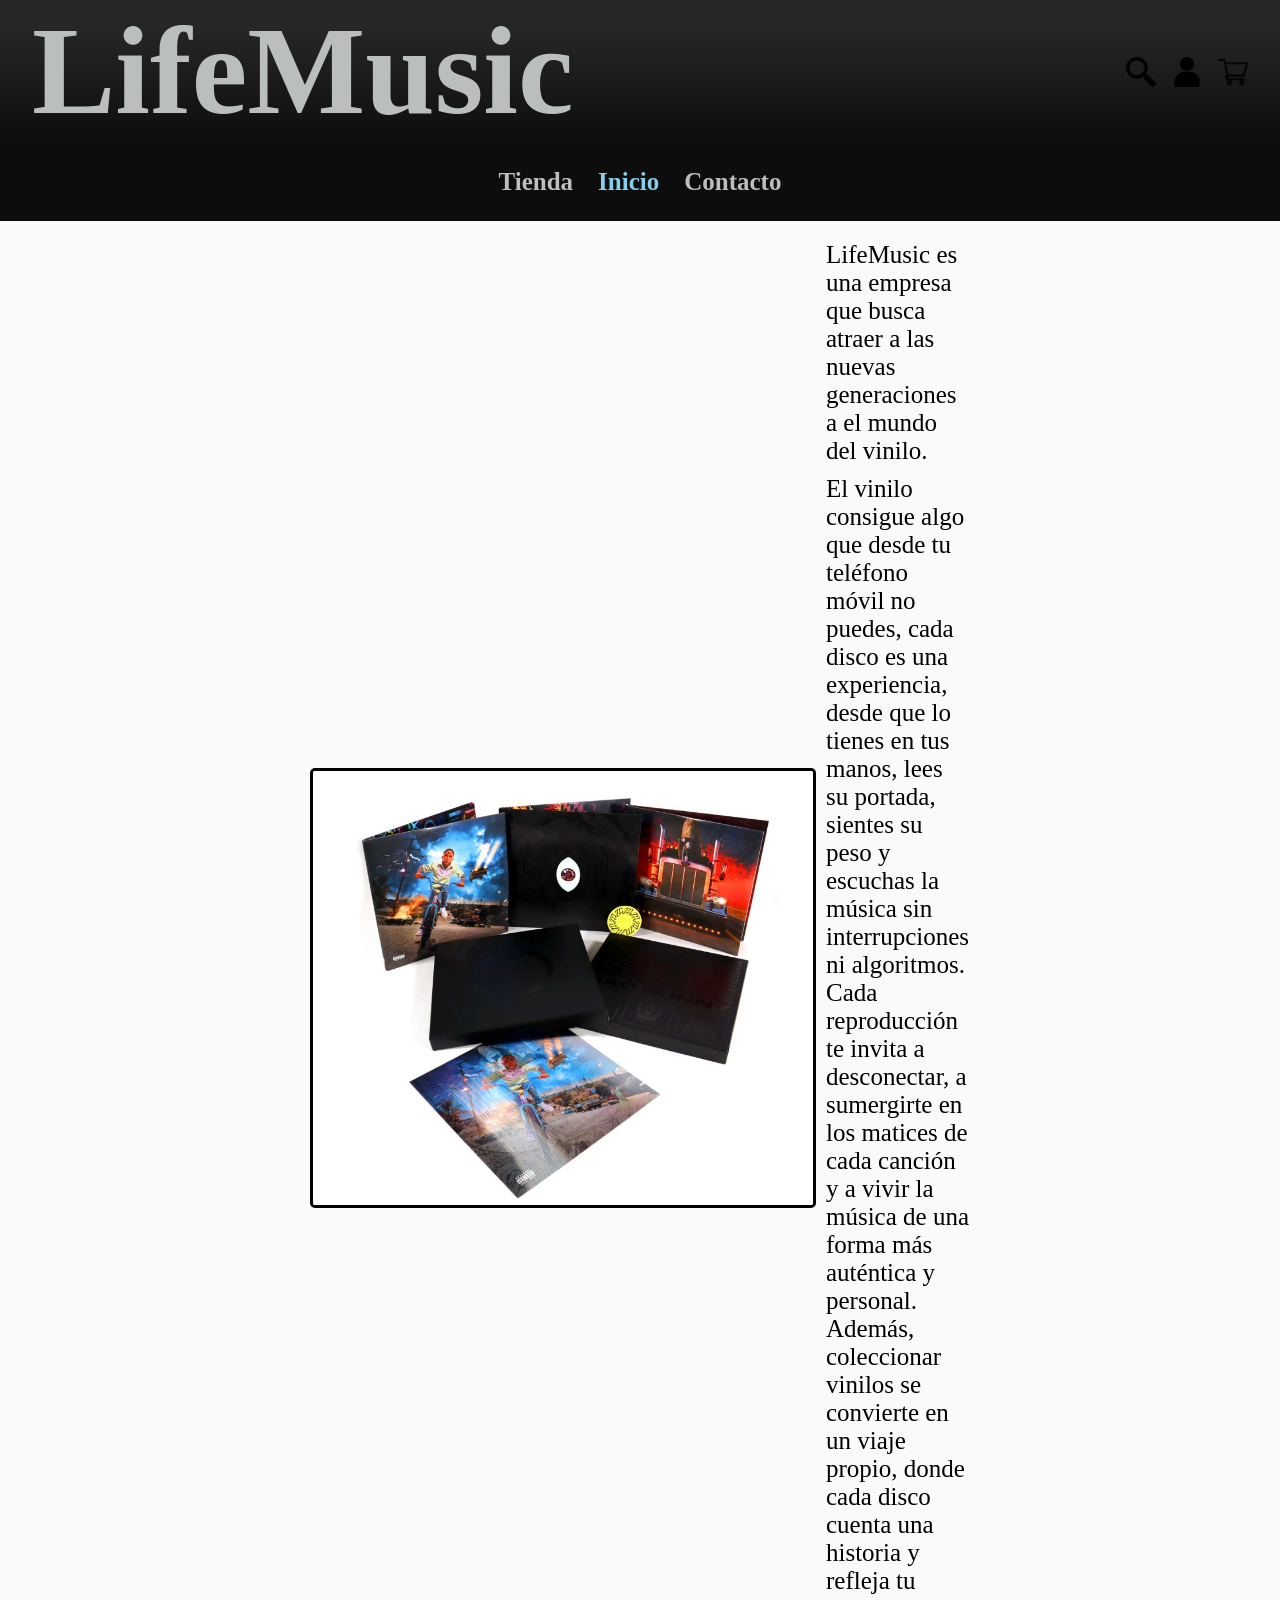
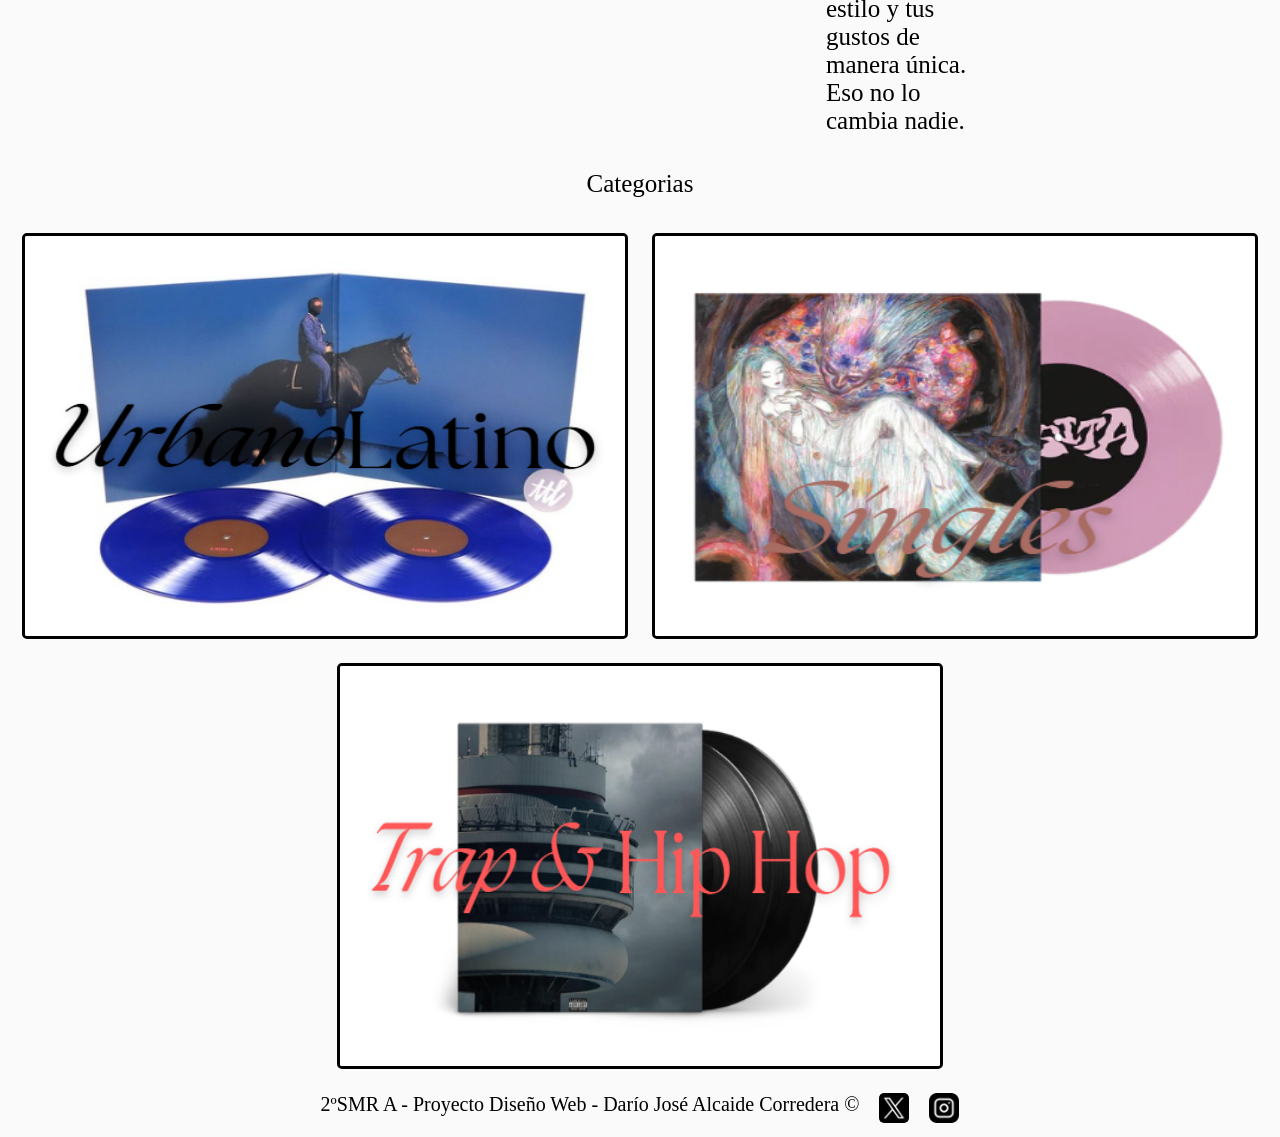
<file: index.html>
<!DOCTYPE html>
<html lang="en">

<head>
    <meta charset="UTF-8">
    <meta name="viewport" content="width=device-width, initial-scale=1.0">
    <title>LifeMusic</title>
    <link rel="stylesheet" href="./styles.css">
    <link id="favicon" rel="icon" type="image/png" href="./img1/reproductor-de-vinilo.png">
</head>

<body>
    <header>
        <h1>LifeMusic</h1>
        <div class="logos">
            <img src="./img1/lupa.png" alt="">
            <img src="./img1/usuario.png" alt="">
            <img src="./img1/carrito.png" alt="">
        </div>
    </header>

    <nav>
        <a href="./pagina1.html"><p>Tienda</p></a>
        <a href="./index.html"><p class="inicio">Inicio</p></a>
        <a href="./contacto.html"><p>Contacto</p></a>
    </nav>

    <main>
        <div class="info">
            <img src="./img1/2.png" width="50%" height="50%" class="imagen">
            <div class="texto">
                <p>LifeMusic es una empresa que busca atraer a las nuevas generaciones a el mundo del vinilo.</p>
                <p>El vinilo consigue algo que desde tu teléfono móvil no puedes, cada disco es una experiencia, desde
                    que lo tienes en tus manos, lees su portada, sientes su peso y escuchas la música sin interrupciones
                    ni algoritmos. Cada reproducción te invita a desconectar, a sumergirte en los matices de cada
                    canción y a vivir la música de una forma más auténtica y personal. Además, coleccionar vinilos se
                    convierte en un viaje propio, donde cada disco cuenta una historia y refleja tu estilo y tus gustos
                    de manera única. Eso no lo cambia nadie.</p>
            </div>
        </div>
        <div class="categorias1">
            <p>Categorias</p>
        </div>
        <div class="categorias2">
            <img src="./img1/latino.png" alt="">
            <img src="./img1/singles.png" alt="">
            <img src="./img1/guiri.png" alt="">
        </div>
    </main>

    <footer>
        <p>2ºSMR A - Proyecto Diseño Web - Darío José Alcaide Corredera &copy;</p>
        <a href="https://twitter.com" target="_blank"><img src="./img1/twitter.png" alt="Twitter"></a>
        <a href="https://instagram.com" target="_blank"><img src="./img1/instagram.png" alt="Instagram"></a>
    </footer>
</body>

</html>
</file>
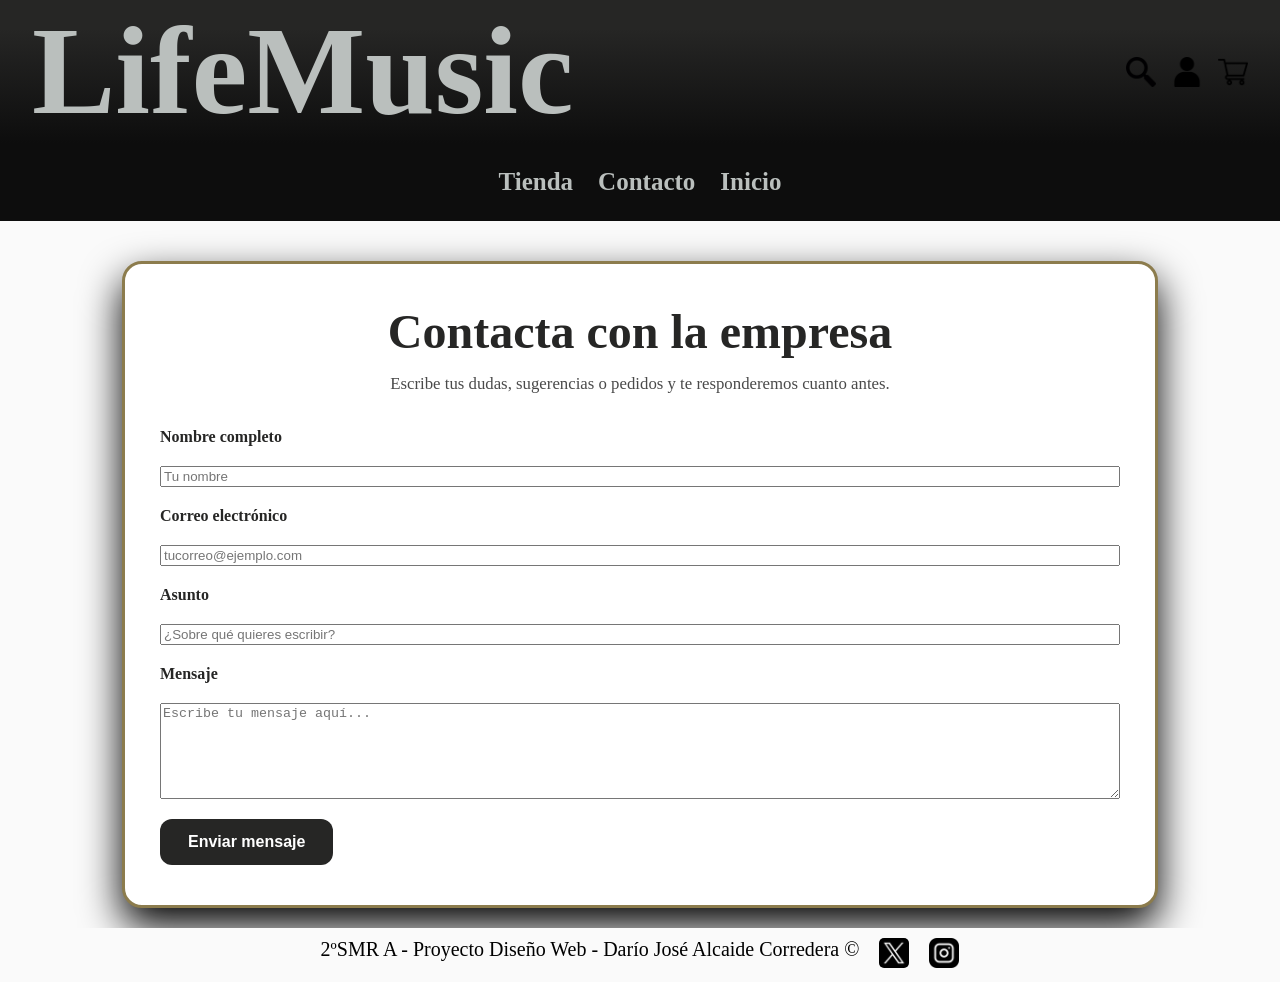
<file: contacto.html>
<!DOCTYPE html>
<html lang="en">
<head>
    <meta charset="UTF-8">
    <meta name="viewport" content="width=device-width, initial-scale=1.0">
    <link rel="stylesheet" href="./pagina3/contacto.css">
    <link id="favicon" rel="icon" type="image/png" href="./pagina2/img2/reproductor-de-vinilo.png">
    <title>LifeMusic</title>
</head>
<body>
    <header>
        <h1>LifeMusic</h1>
        <div class="logos">
            <img src="./img1/lupa.png" alt="">
            <img src="./img1/usuario.png" alt="">
            <img src="./img1/carrito.png" alt="">
        </div>
    </header>

<nav>
    <a href="./pagina1.html"><p>Tienda</p></a>
    <a href="./contacto.html"><p>Contacto</p></a>
    <a href="./index.html"><p>Inicio</p></a>
</nav>

<main>
    <section class="contacto">
        <div class="contactoheader">
            <h2>Contacta con la empresa</h2>
            <p>Escribe tus dudas, sugerencias o pedidos y te responderemos cuanto antes.</p>
        </div>
        <form class="contactoform" action="#" method="post">
            <label for="nombre">Nombre completo</label>
            <input type="text" id="nombre" name="nombre" placeholder="Tu nombre" required>

            <label for="email">Correo electrónico</label>
            <input type="email" id="email" name="email" placeholder="tucorreo@ejemplo.com" required>

            <label for="asunto">Asunto</label>
            <input type="text" id="asunto" name="asunto" placeholder="¿Sobre qué quieres escribir?">

            <label for="mensaje">Mensaje</label>
            <textarea id="mensaje" name="mensaje" rows="6" placeholder="Escribe tu mensaje aquí..." required></textarea>

            <button type="submit">Enviar mensaje</button>
        </form>
    </section>
</main>

    <footer>
        <p>2ºSMR A - Proyecto Diseño Web - Darío José Alcaide Corredera &copy;</p>
        <a href="https://twitter.com" target="_blank"><img src="./img1/twitter.png" alt="Twitter"></a>
        <a href="https://instagram.com" target="_blank"><img src="./img1/instagram.png" alt="Instagram"></a>
    </footer> 
</body>
</html>
</file>
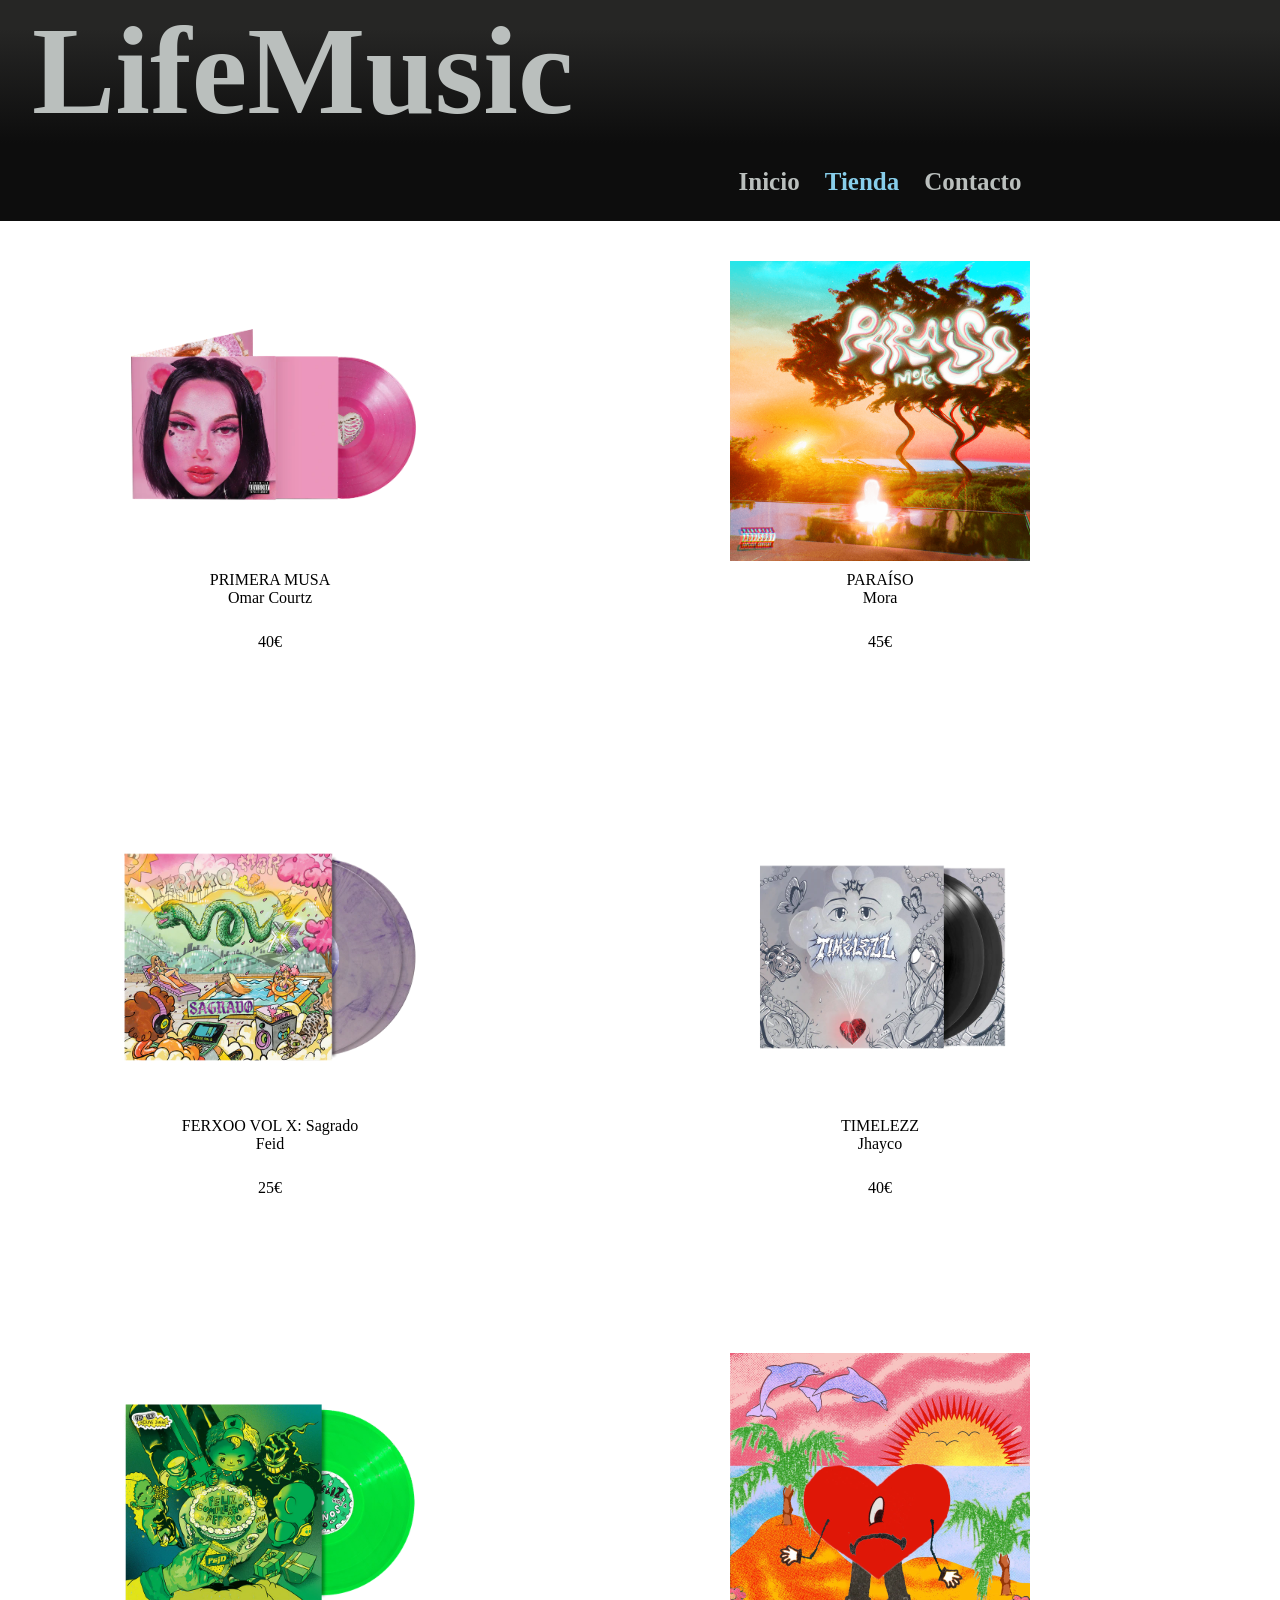
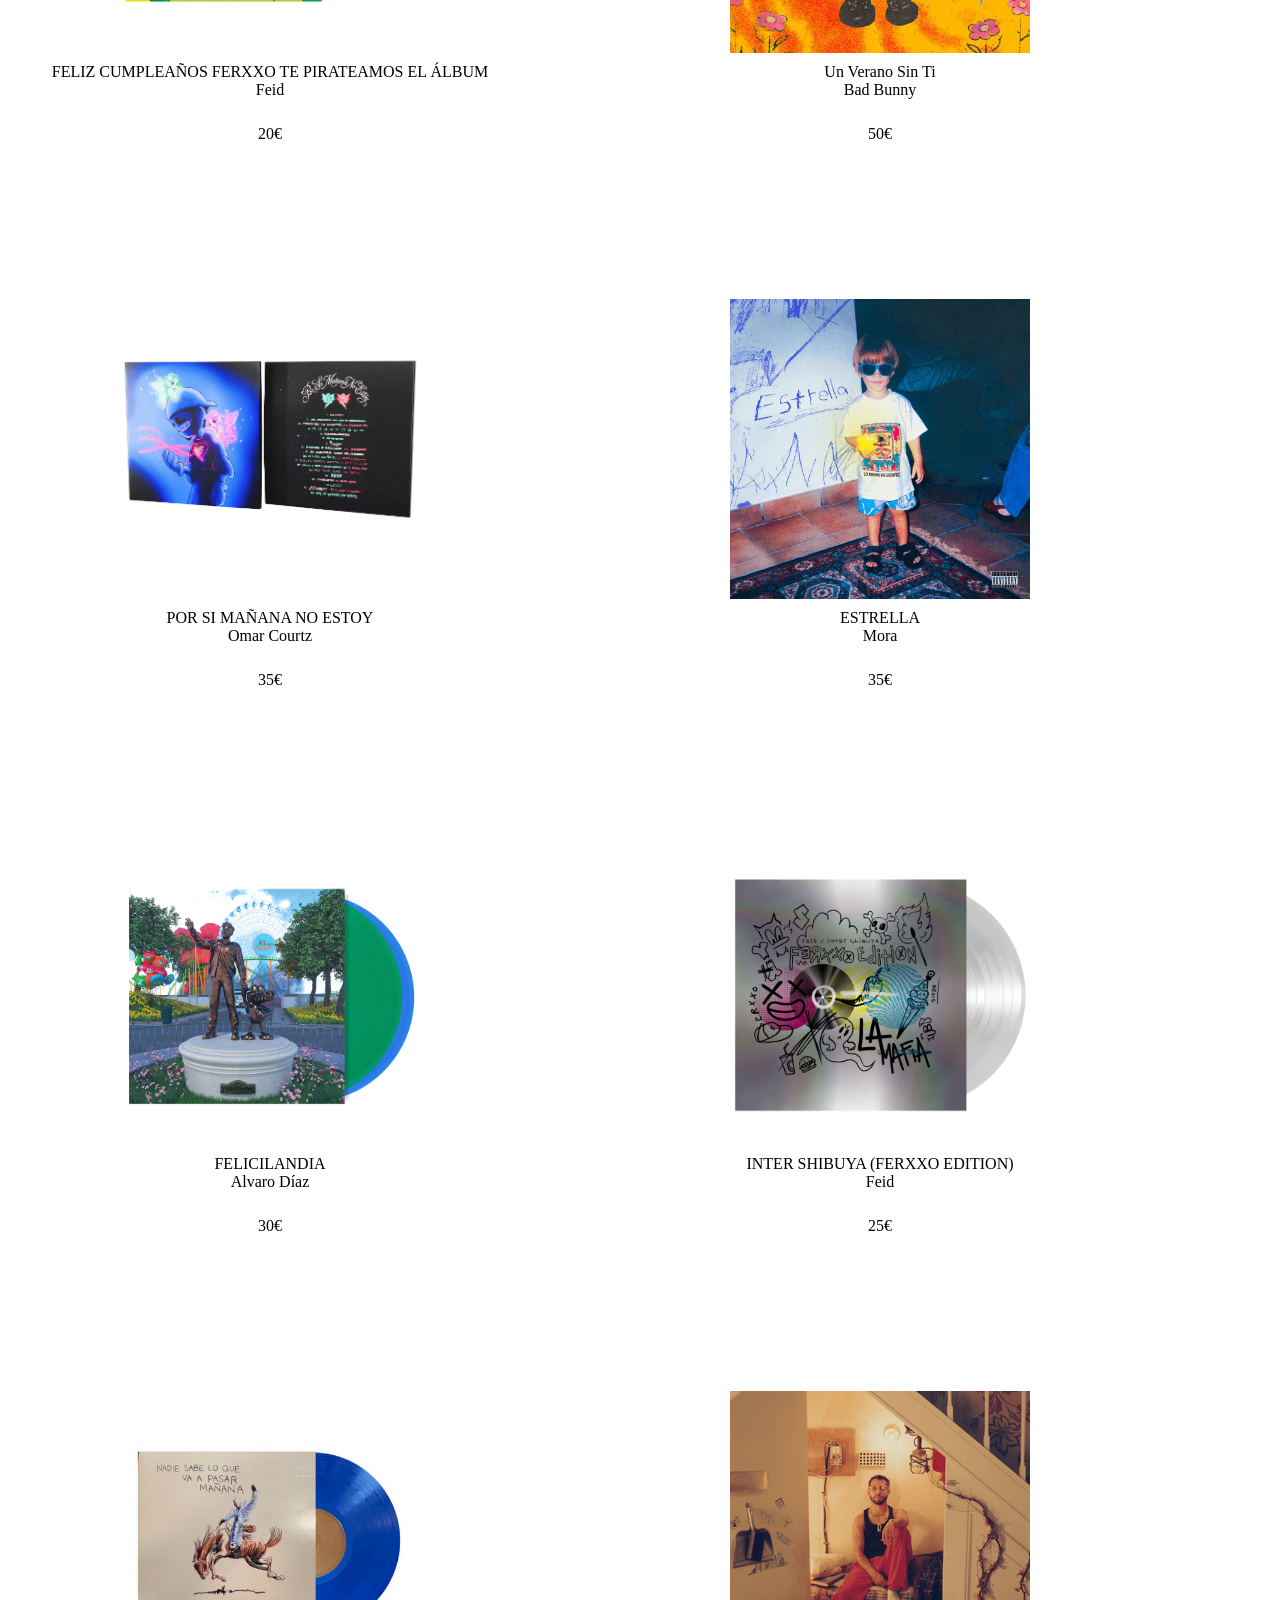
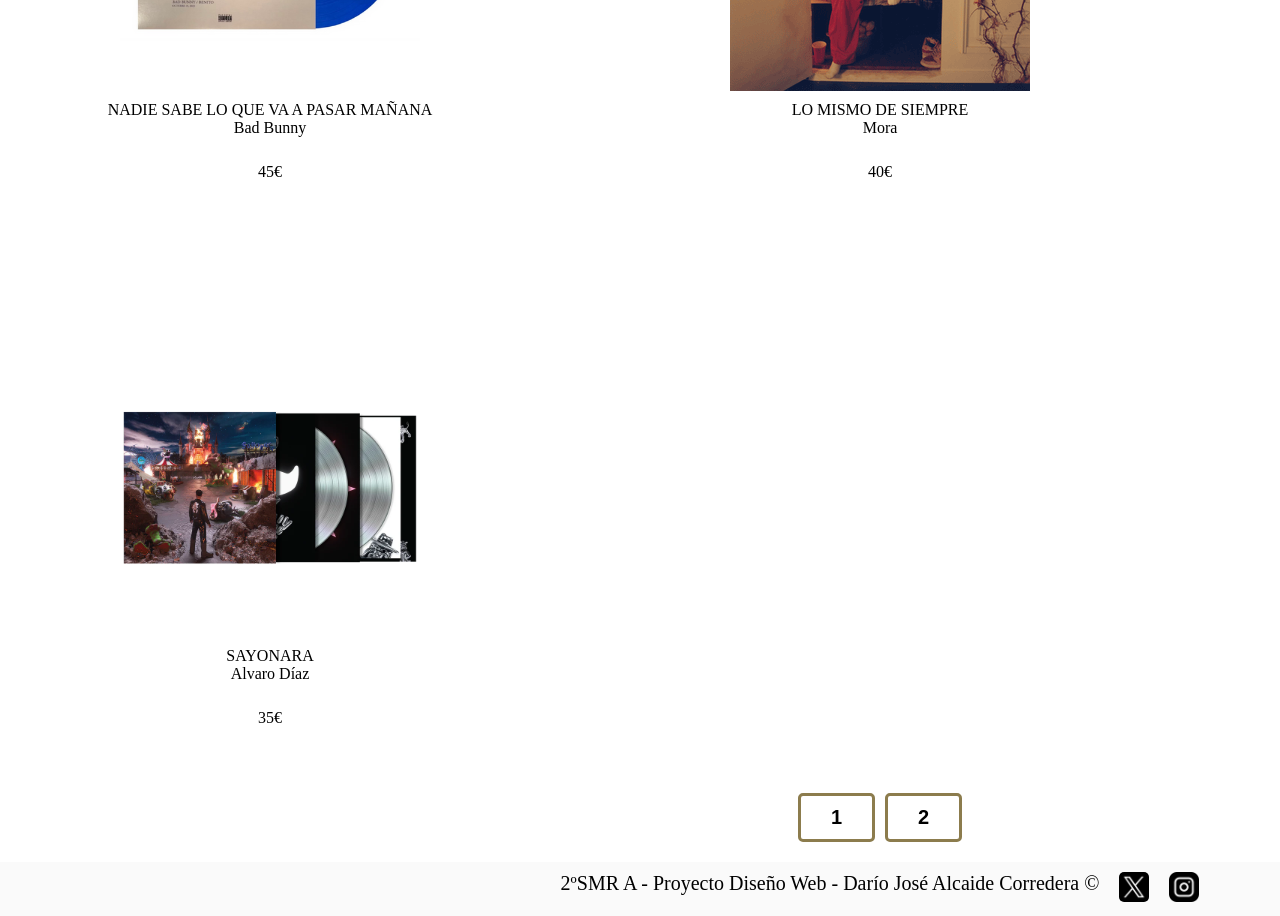
<file: pagina1.html>
<!DOCTYPE html>
<html lang="en">
<head>
    <meta charset="UTF-8">
    <meta name="viewport" content="width=device-width, initial-scale=1.0">
    <link rel="stylesheet" href="./pagina2/pagina1.css">
    <link id="favicon" rel="icon" type="image/png" href="./pagina2/img2/reproductor-de-vinilo.png">
    <title>LifeMusic</title>
</head>
    <script src="script.js"></script>
<body>

    <header>
        <h1>LifeMusic</h1>
        <div class="logos">
            <img src="./pagina2/img2/lupa.png" alt="">
            <img src="./pagina2/img2/usuario.png" alt="">
            <img src="./pagina2/img2/carrito.png" alt="">
        </div>
    </header>

    <nav>
        <a href="index.html"><p>Inicio</p></a>
        <a href="./pagina1.html"><p class="tienda">Tienda</p></a>
        <a href="./contacto.html"><p>Contacto</p></a>
    </nav>

    <main>
        
            <div class="primeramusa">
                <img src="./pagina2/img2/vinilo8.png" alt="">
                <a class="omarcourtz artista"
                href="https://open.spotify.com/intl-es/album/3C5uwdRE5QRoXSGPPxpDd4" target="_blank">PRIMERA MUSA <br> Omar Courtz</a>
                <p>40€</p>
            </div>
            <div class="paraiso">
                <img src="./pagina2/img2/vinilo15.png" class="img1">
                <img src="./pagina2/img2/vinilo15.1png.jpg" alt="" class="img2">
                <a class="mora artista"
                href="https://open.spotify.com/intl-es/album/7b3PrkHcWx17AQwlI2M1Uc"target="_blank">
                PARAÍSO <br> Mora</a>
                <p>45€</p>
            </div>
            <div class="dtmf">
                <img src="./pagina2/img2/vinilo1.png" alt="">
                <a class="badbunny artista"
                href="https://open.spotify.com/intl-es/album/5K79FLRUCSysQnVESLcTdb" target="_blank">
                DeBÍ TiRAR MáS FOToS <br> BadBunny</a>
                <p>35€</p>
            </div>
            <div class="ferxxovolX">
                <img src="./pagina2/img2/vinilo10.png" alt=""class="img1">
                <img src="./pagina2/img2/vinilo10.1.png" alt="" class="img2">
                <a class="feid artista"
                href="https://open.spotify.com/intl-es/album/4Fa9OpneHJPjj5jsrCQuMC" target="_blank">
                FERXOO VOL X: Sagrado <br> Feid</a>
                <p>25€</p>
            </div>
            <div class="timelezz">
                <img src="./pagina2/img2/vinilo5.png" alt=""class="img1">
                <img src="./pagina2/img2/vinilo5.1.png" alt="" class="img2">
                <a class="jhayco artista"
                href="https://open.spotify.com/intl-es/album/3AwzfcsXeljU7JkG5GQn8Y" target="_blank">
                TIMELEZZ <br> Jhayco</a>
                <p>40€</p>
            </div>
            <div class="sayonara">
                <img src="./pagina2/img2/vinilo2.png" alt=""class="img1">
                <img src="./pagina2/img2/vinilo2.1.png" alt="" class="img2">
                <a class="alvarodiaz artista"
                href="https://open.spotify.com/intl-es/album/33vdYyXRkC7kkenWARFMHu?si=A-kVCB92TWSbL5oDvCu9Tw" target="_blank">
                SAYONARA: FINALES ALTERNOS <br> Alvaro Díaz</a>
                <p>45€</p>
            </div>
            <div class="felizcumpleañosferxxo">
                <img src="./pagina2/img2/vinilo11.png" alt="" class="img1">
                <img src="./pagina2/img2/vinilo11.1png.webp" alt="" class="img2">
                <a class="feid artista"
                href="https://open.spotify.com/intl-es/album/7pijRxgRaBirPz6wDaJIp9" target="_blank">
                FELIZ CUMPLEAÑOS FERXXO TE PIRATEAMOS EL ÁLBUM <br> Feid</a>
                <p>20€</p>
            </div>
            <div class="uvst">
                <img src="./pagina2/img2/vinilo18.jpg" alt="" class="img1">
                <img src="./pagina2/img2/vinilo18.1.jpg" alt="" class="img2">
                <a class="badbunny artista"
                href="https://open.spotify.com/intl-es/album/3RQQmkQEvNCY4prGKE6oc5" target="_blank">
                Un Verano Sin Ti <br> Bad Bunny</a>
                <p>50€</p>
            </div>
            <div class="los9deferxxo">
                <img src="./pagina2/img2/vinilo12.png" alt="" class="img1">
                <img src="./pagina2/img2/vinilo12.1.png" alt="" class="img2">
                <a class="feid artista"
                href="https://open.spotify.com/intl-es/album/5L3PAo50R75rOZLlEvokZZ" target="_blank">
                LOS 9 DE FERXXO Y SKY ROMPIENDO <br> Feid x Sky Rompiendo</a>
                <p>30€</p>
            </div>
            <div class="por si mañana no estoy">
                <img src="./pagina2/img2/vinilo 9.png" alt="">
                <a class="omarcourtz artista"
                href="https://open.spotify.com/intl-es/album/6A7uWpBb4nHbiBHWRlZi5f" target="_blank">
                POR SI MAÑANA NO ESTOY <br> Omar Courtz</a>
                <p>35€</p>
            </div>
            <div class="estrella">
                <img src="./pagina2/img2/vinilo16.png" alt="" class="img1">
                <img src="./pagina2/img2/vinilo16.1.png" alt="" class="img2">
                <a class="mora artista"
                href="https://open.spotify.com/intl-es/album/0SoJvPHbKVhvmVJOp3kzp3" target="_blank">
                ESTRELLA <br> Mora</a>
                <p>35€</p>
            </div>
            <div class="famouz">
                <img src="./pagina2/img2/vinilo6.png" alt="" class="img1">
                <img src="./pagina2/img2/vinilo6.1.png" alt="" class="img2">
                <a class="jhayco artista"
                href="https://open.spotify.com/intl-es/album/2a2LGFK2TeN4fAKm1ZOc1I" target="_blank">
                FAMOUZ <br> Jhayco</a>
                <p>25€</p>
            </div>
            <div class="felicilandia">
                <img src="./pagina2/img2/vinilo3.png" alt="" class="img1">
                <img src="./pagina2/img2/vinilo3.1.png" alt="" class="img2">
                <a class="alvarodiaz artista"
                href="https://open.spotify.com/intl-es/album/7jg09IJJXi1eigVLZja2hN" target="_blank">
                FELICILANDIA <br> Alvaro Díaz</a>
                <p>30€</p>
            </div>
            <div class="intershibuya">
                <img src="./pagina2/img2/vinilo13.png" alt="" class="img1">
                <img src="./pagina2/img2/vinilo13.1.png" alt="" class="img2">
                <a class="feid artista"
                href="https://open.spotify.com/album/0kI46dzlikgAVpJ6LdkbJE" target="_blank">
                INTER SHIBUYA (FERXXO EDITION) <br> Feid</a>
                <p>25€</p>
            </div>
            <div class="vidarockstar">
                <img src="./pagina2/img2/vinilo7.png" alt="" class="img1">
                <img src="./pagina2/img2/vinilo7.1.webp" alt="" class="img2">
                <a class="jhayco artista"
                href="https://open.spotify.com/intl-es/album/67JIMv9vCB2ukBdEbtUmUG" target="_blank">
                Le Clique: Vida Rockstar (X) <br> Jhayco</a>
                <p>35€</p>
            </div>
            <div class="nslqvapm">
                <img src="./pagina2/img2/vinilo19.png" alt="" class="img1">
                <img src="./pagina2/img2/vinilo19.1.png" alt="" class="img2">
                <a class="badbunny artista"
                href="https://open.spotify.com/intl-es/album/4FftCsAcXXD1nFO9RFUNFO" target="_blank">
                NADIE SABE LO QUE VA A PASAR MAÑANA <br> Bad Bunny</a>
                <p>45€</p>
            </div>
            <div class="lmds">
                <img src="./pagina2/img2/vinilo17.png" alt="" class="img1">
                <img src="./pagina2/img2/vinilo17.1.png" alt="" class="img2">
                <a class="mora artista"
                href="https://open.spotify.com/intl-es/album/3beZ5DRcWVTpXaU3ViLIF6" target="_blank">
                LO MISMO DE SIEMPRE <br> Mora</a>
                <p>40€</p>
            </div>
            <div class="data">
                <img src="./pagina2/img2/vinilo14.png" alt="" class="img1">
                <img src="./pagina2/img2/vinilo14.1.png" alt="" class="img2">
                <a class="tainy artista"
                href="https://open.spotify.com/intl-es/album/2X6WyzpxY70eUn3lnewB7d" target="_blank">
                DATA <br> Tainy</a>
                <p>50€</p>
            </div>
            <div class="sayonara2">
                <img src="./pagina2/img2/vinilo4.png" alt="" class="img1">
                <img src="./pagina2/img2/vinilo4.1.webp" alt="" class="img2">
                <a class="alvarodiaz artista"
                href="https://open.spotify.com/intl-es/album/7kfPf285KnlWUTbqaB1jnI" target="_blank">SAYONARA <br> Alvaro Díaz</a>
                <p>35€</p>
            </div>
            <br>
    </main>

            <div class="paginas">
                <a href="./pagina1.html"><button>1</button></a>
                <a href="./pagina2.html"><button>2</button></a>
            </div>

    <footer>
        <p>2ºSMR A - Proyecto Diseño Web - Darío José Alcaide Corredera &copy;</p>
        <a href="https://twitter.com" target="_blank"><img src="./pagina2/img2/twitter.png" alt="Twitter"></a>
        <a href="https://instagram.com" target="_blank"><img src="./pagina2/img2/instagram.png" alt="Instagram"></a>
    </footer>
</body>
</html>
</file>
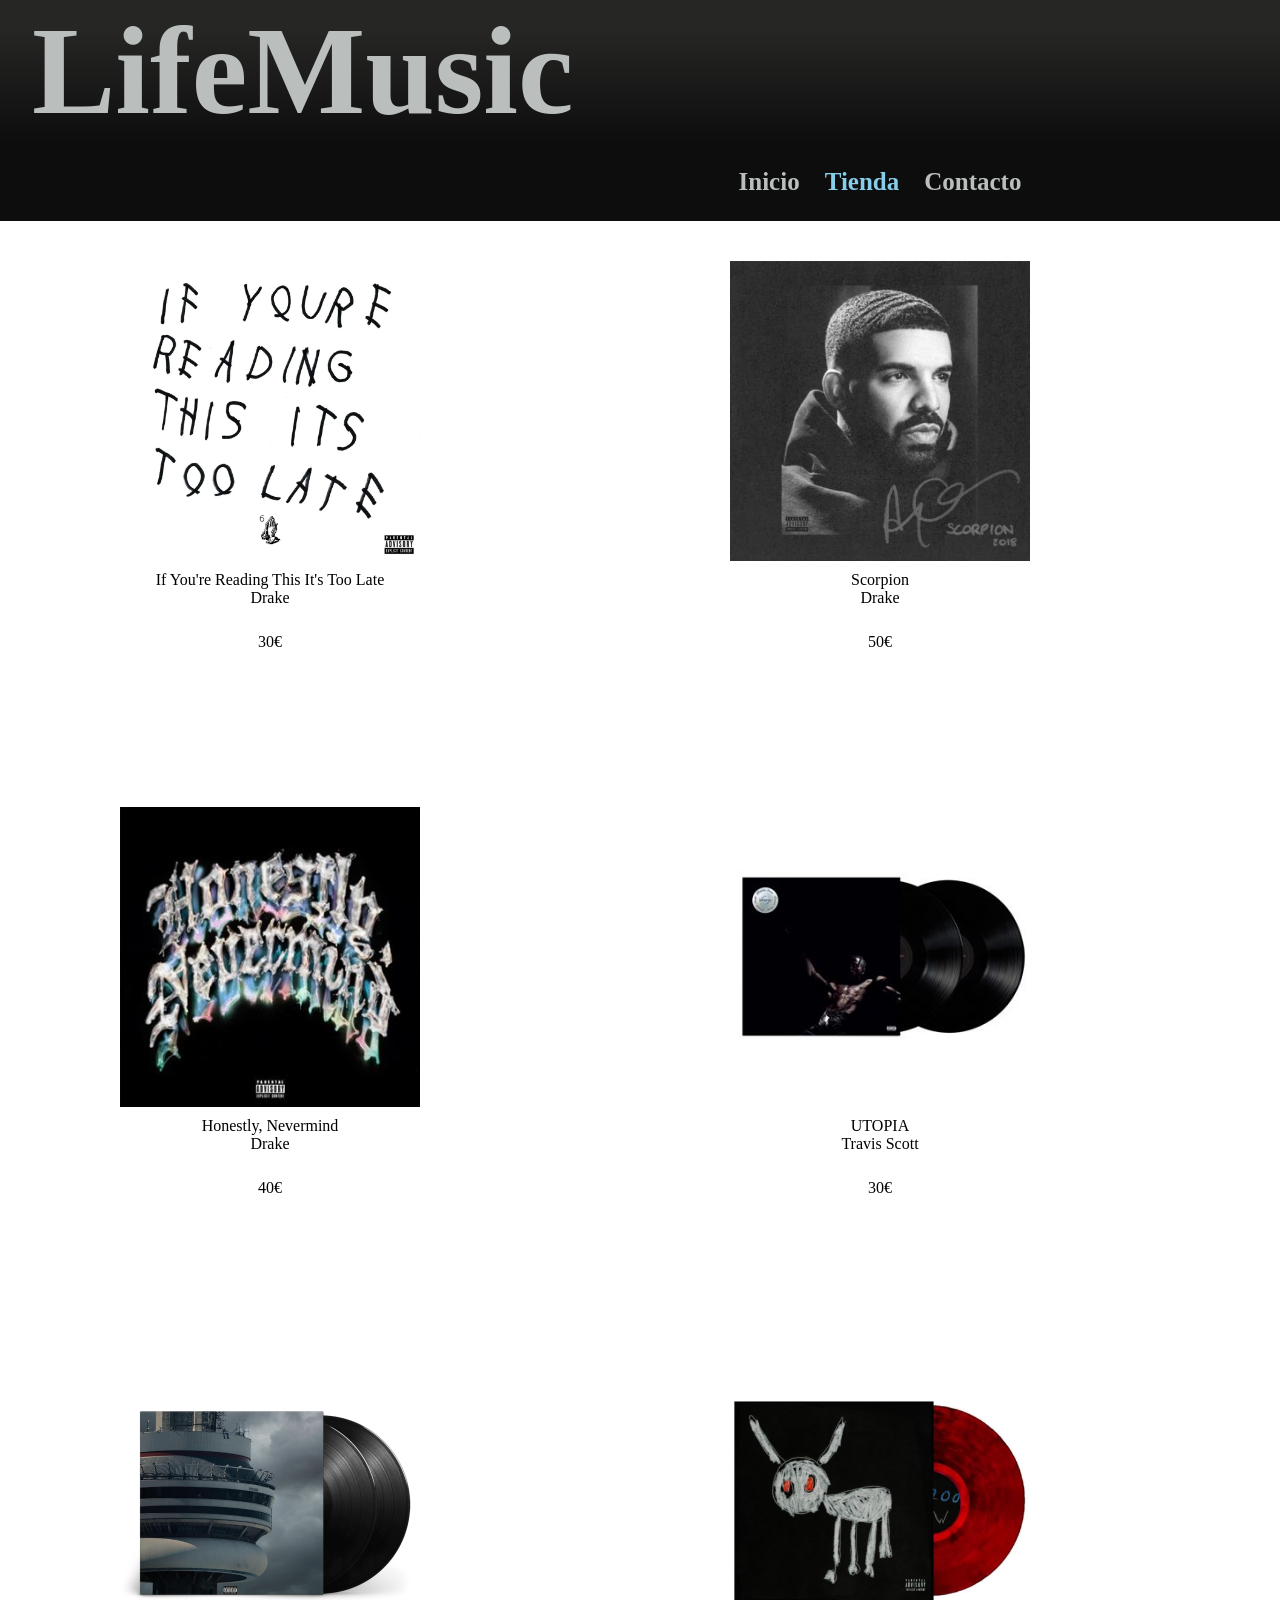
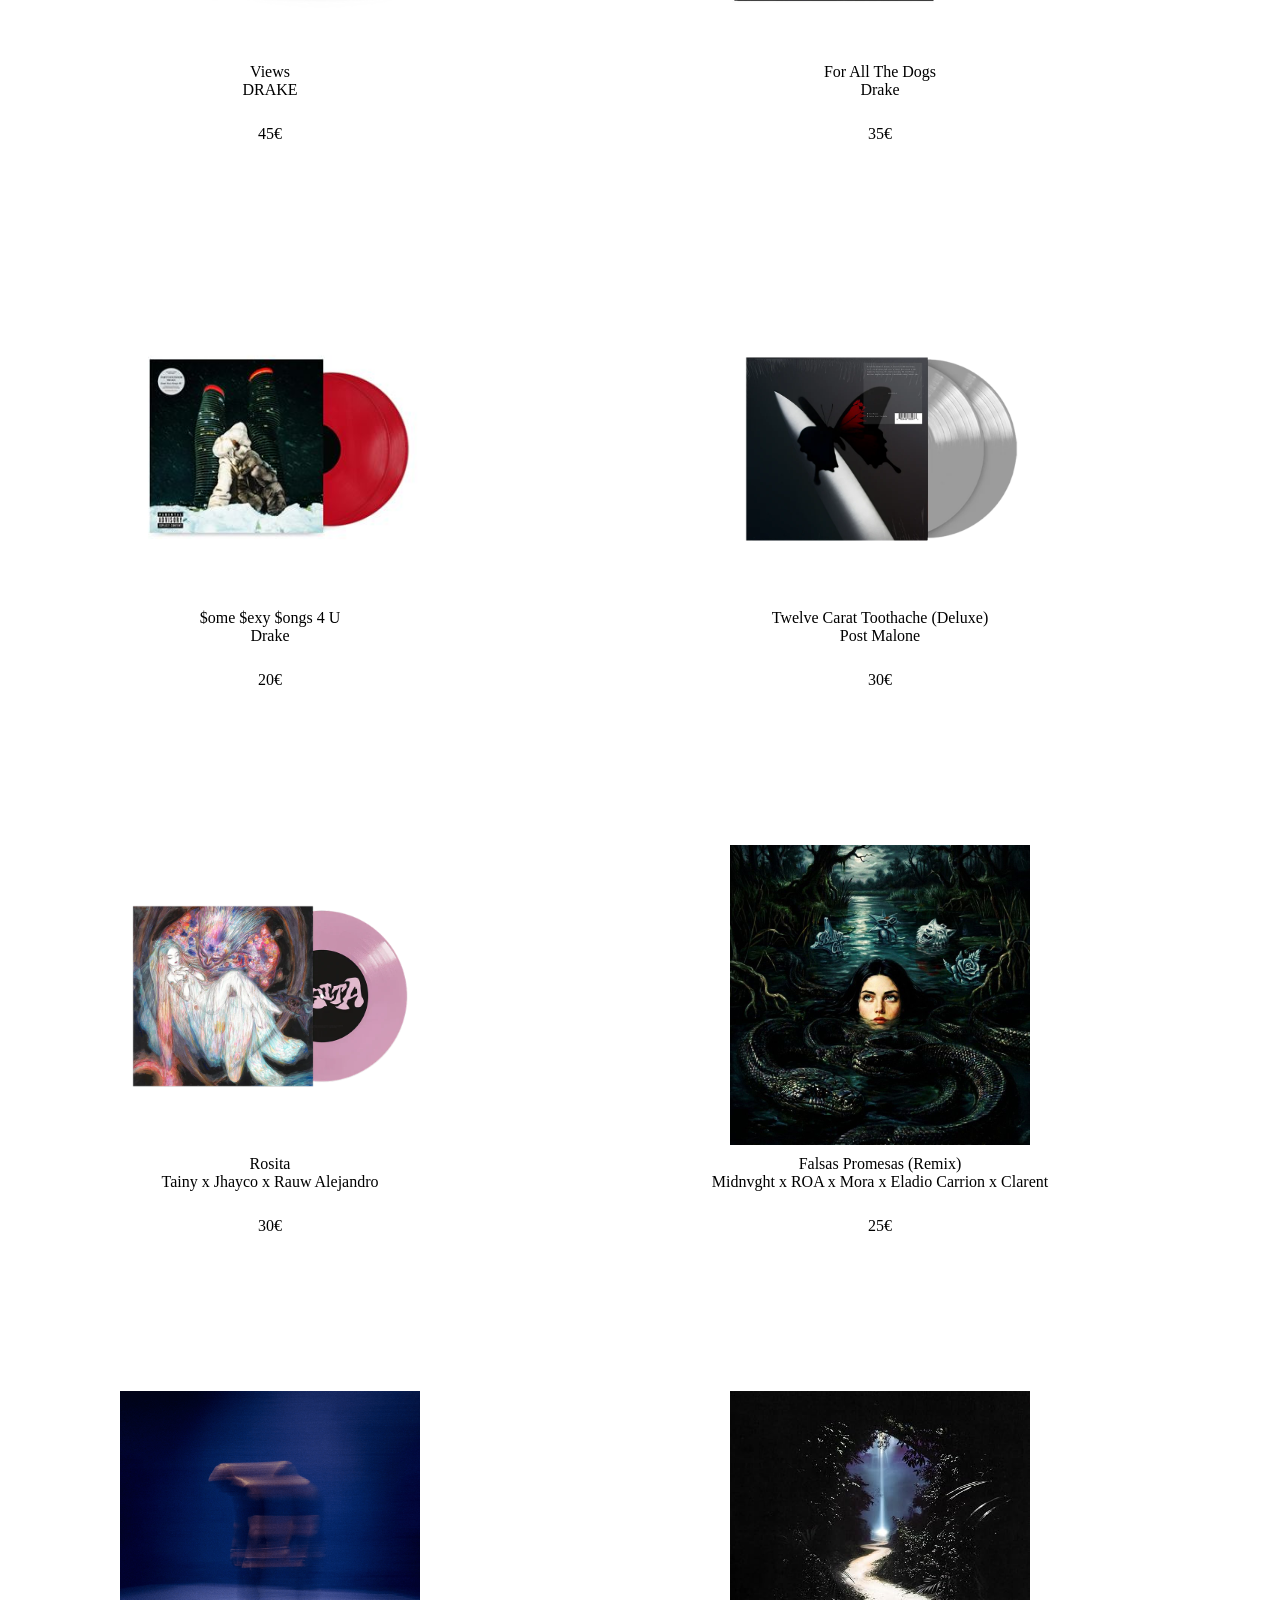
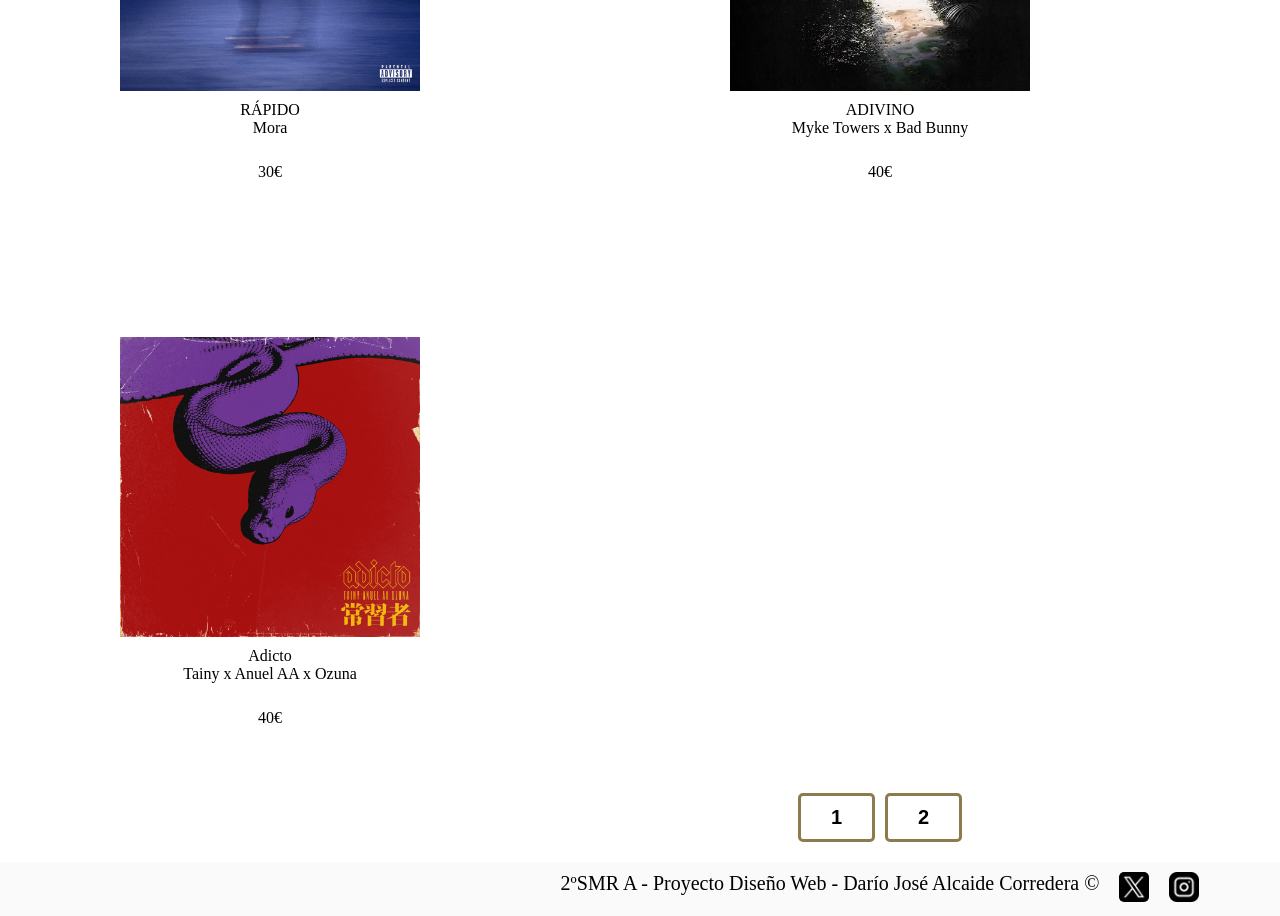
<file: pagina2.html>
<!DOCTYPE html>
<html lang="es">
<head>
    <meta charset="UTF-8">
    <meta name="viewport" content="width=device-width, initial-scale=1.0">
    <link rel="stylesheet" href="./pagina2/pagina2.css">
    <link id="favicon" rel="icon" type="image/png" href="./pagina2/img2/reproductor-de-vinilo.png">
    <title>LifeMusic</title>
</head>
    <script src="script.js"></script>
<body>

    <header>
        <h1>LifeMusic</h1>
        <div class="logos">
            <img src="./pagina2/img2/lupa.png" alt="">
            <img src="./pagina2/img2/usuario.png" alt="">
            <img src="./pagina2/img2/carrito.png" alt="">
        </div>
    </header>

<nav>
    <a href="index.html"><p>Inicio</p></a>
    <a href="/pagina2/pagina1.html"><p class="tienda">Tienda</p></a>
    <a href="./contacto.html"><p>Contacto</p></a>
</nav>

    <main>
            <div class="ifyourereadingthis">
                <img src="./pagina2/img2/vinilos4.png" alt="" class="img1">
                <img src="./pagina2/img2/vinilos4.1.png" alt="" class="img2">
                <a class="drake artista"
                href="https://open.spotify.com/intl-es/album/0ptlfJfwGTy0Yvrk14JK1I" target="_blank">
                If You're Reading This It's Too Late <br> Drake</a>
                <p>30€</p>
            </div>
            <div class="scorpion">
                <img src="./pagina2/img2/vinilos6.png" alt="" class="img1">
                <img src="./pagina2/img2/vinilos6.1.png" alt="" class="img2">
                <a class="drake artista"
                href="https://open.spotify.com/intl-es/album/1ATL5GLyefJaxhQzSPVrLX" target="_blank">
                Scorpion <br> Drake</a>
                <p>50€</p>
            </div>
            <div class="austin">
                <img src="./pagina2/img2/vinilos13.png" alt="">
                <a class="post malone artista"
                href="https://open.spotify.com/intl-es/album/1F9LY06gadScF4g3g3BrDC" target="_blank">
                AUSTIN (Bonus) <br> Post Malone</a>
                <p>30€</p>
            </div>
            <div class="honestlynevermind">
                <img src="./pagina2/img2/vinilos5.png" alt="" class="img1">
                <img src="./pagina2/img2/vinilos5.1.png" alt="" class="img2">
                <a class="drake artista"
                href="https://open.spotify.com/intl-es/album/3cf4iSSKd8ffTncbtKljXw" target="_blank">
                Honestly, Nevermind <br> Drake</a>
                <p>40€</p>
            </div>
            <div class="utopia">
                <img src="./pagina2/img2/vinilos2.png" alt="">
                <a class="travis scott artista"
                href="https://open.spotify.com/intl-es/album/18NOKLkZETa4sWwLMIm0UZ" target="_blank">
                UTOPIA <br> Travis Scott</a>
                <p>30€</p>
            </div>
            <div class="f-1">
                <img src="./pagina2/img2/vinilos11.png" alt="">
                <a class="post malone artista"
                href="https://open.spotify.com/intl-es/album/4BbsHmXEghoPPevQjPnHXx" target="_blank">
                F-1 Trillion <br> Post Malone</a>
                <p>25€</p>
            </div>
            <div class="views">
                <img src="./pagina2/img2/vinilos7.png" alt="">
                <a class="drake artista"
                href="https://open.spotify.com/intl-es/album/40GMAhriYJRO1rsY4YdrZb" target="_blank">
                Views <br> DRAKE</a>
                <p>45€</p>
            </div>
            <div class="for all the dogs">
                <img src="./pagina2/img2/vinilos8.png" alt="">
                <a class="drake artista"
                href="https://open.spotify.com/intl-es/album/4czdORdCWP9umpbhFXK2fW" target="_blank">
                For All The Dogs <br> Drake</a>
                <p>35€</p>
            </div>
            <div class="hollywoods bleeding">
                <img src="./pagina2/img2/vinilos12.png" alt="">
                <a class="post malone artista"
                href="https://open.spotify.com/intl-es/album/4g1ZRSobMefqF6nelkgibi" target="_blank">
                Hollywood's Bleeding <br> Post Malone</a>
                <p>40€</p>
            </div>
            <div class="some sexy songs 4 U">
                <img src="./pagina2/img2/vinilos9.png" alt="">
                <a class="drake artista"
                href="https://open.spotify.com/intl-es/album/6Rl6YoCarF2GHPSQmmFjuR" target="_blank">
                $ome $exy $ongs 4 U <br> Drake</a>
                <p>20€</p>
            </div>
            <div class="twelve carat toothache">
                <img src="./pagina2/img2/vinilos14.png" alt="">
                <a class="post malone artista"
                href="https://open.spotify.com/intl-es/album/6X1x82kppWZmDzlXXK3y3q" target="_blank">
                Twelve Carat Toothache (Deluxe) <br> Post Malone</a>
                <p>30€</p>
            </div>
            <div class="take care">
                <img src="./pagina2/img2/vinilos10.png" alt="">
                <a class="drake artista"
                href="https://open.spotify.com/intl-es/album/1A0JH5b9d82F3Z4X9X7X8X" target="_blank">
                Take Care (Deluxe) <br> Drake</a>
                <p>40€</p>
            </div>

            <div class="rosita">
                <img src="./pagina2/img2/single1.png" alt="">
                <a class="tainy artista"
                href="https://open.spotify.com/intl-es/track/4HyPxBQDLUnY3w7gukITrW" target="_blank">
                Rosita <br> Tainy x Jhayco x Rauw Alejandro</a>
                <p>30€</p>
            </div>
            <div class="falsas promesas">
                <img src="./pagina2/img2/single2.png" alt="">
                <a class="midnvght artista"
                href="https://open.spotify.com/intl-es/track/09djeJtz8wrtQFs5YtwgD4" target="_blank">
                Falsas Promesas (Remix) <br> Midnvght x ROA x Mora x Eladio Carrion x Clarent </a>
                <p>25€</p>
            </div>
            <div class="donde crj rmx">
                <img src="./pagina2/img2/single3.png" alt="">
                <a class="yanblock artista"
                href="https://open.spotify.com/intl-es/track/63RgY9Eph41dal0MYH4d6V " target="_blank">
                Donde CRJ - Remix <br>  KARBeats x Mora x Jhayco x Yan Block x Omar Courtz</a>
                <p>35€</p>
            </div>
            <div class="rapido">
                <img src="./pagina2/img2/single4.png" alt="">
                <a class="mora artista"
                href="https://open.spotify.com/intl-es/track/6peVAUzSxDlTigQw5T99O5" target="_blank">
                RÁPIDO <br> Mora</a>
                <p>30€</p>
            </div>
            <div class="adivino">
                <img src="./pagina2/img2/single5.png" alt="">
                <a class="myke towers artista"
                href="https://open.spotify.com/intl-es/track/0LZy30mVmxqUpdQmaXKXBd" target="_blank">
                ADIVINO <br> Myke Towers x Bad Bunny</a>
                <p>40€</p>
            </div>
            <div class="mounstruo">
                <img src="./pagina2/img2/single6.png" alt="">
                <a class="tainy artista"
                href="https://open.spotify.com/intl-es/track/2ToF4unFUMMKGfu7KYhy1j" target="_blank">
                MOUNSTRUO <br> Tainy x Feid</a>
                <p>25€</p>
            </div>
            <div class="adicto">
                <img src="./pagina2/img2/single7.png" alt="">
                <a class="tainy artista"
                href="https://open.spotify.com/intl-es/track/3jbT1Y5MoPwEIpZndDDwVq" target="_blank">
                Adicto <br> Tainy x Anuel AA x Ozuna</a>
                <p>40€</p>
            </div>
            <br>
    </main>

            <div class="paginas">
                <div class="1"><a href="./pagina1.html"><button>1</button></a></div>
                <div class="2"><a href="./pagina2.html" ><button>2</button></a></div>
            </div>

    <footer>
        <p>2ºSMR A - Proyecto Diseño Web - Darío José Alcaide Corredera &copy;</p>
        <a href="https://twitter.com" target="_blank"><img src="./pagina2/img2/twitter.png" alt="Twitter"></a>
        <a href="https://instagram.com" target="_blank"><img src="./pagina2/img2/instagram.png" alt="Instagram"></a>
    </footer>
</body>
</html>
</file>
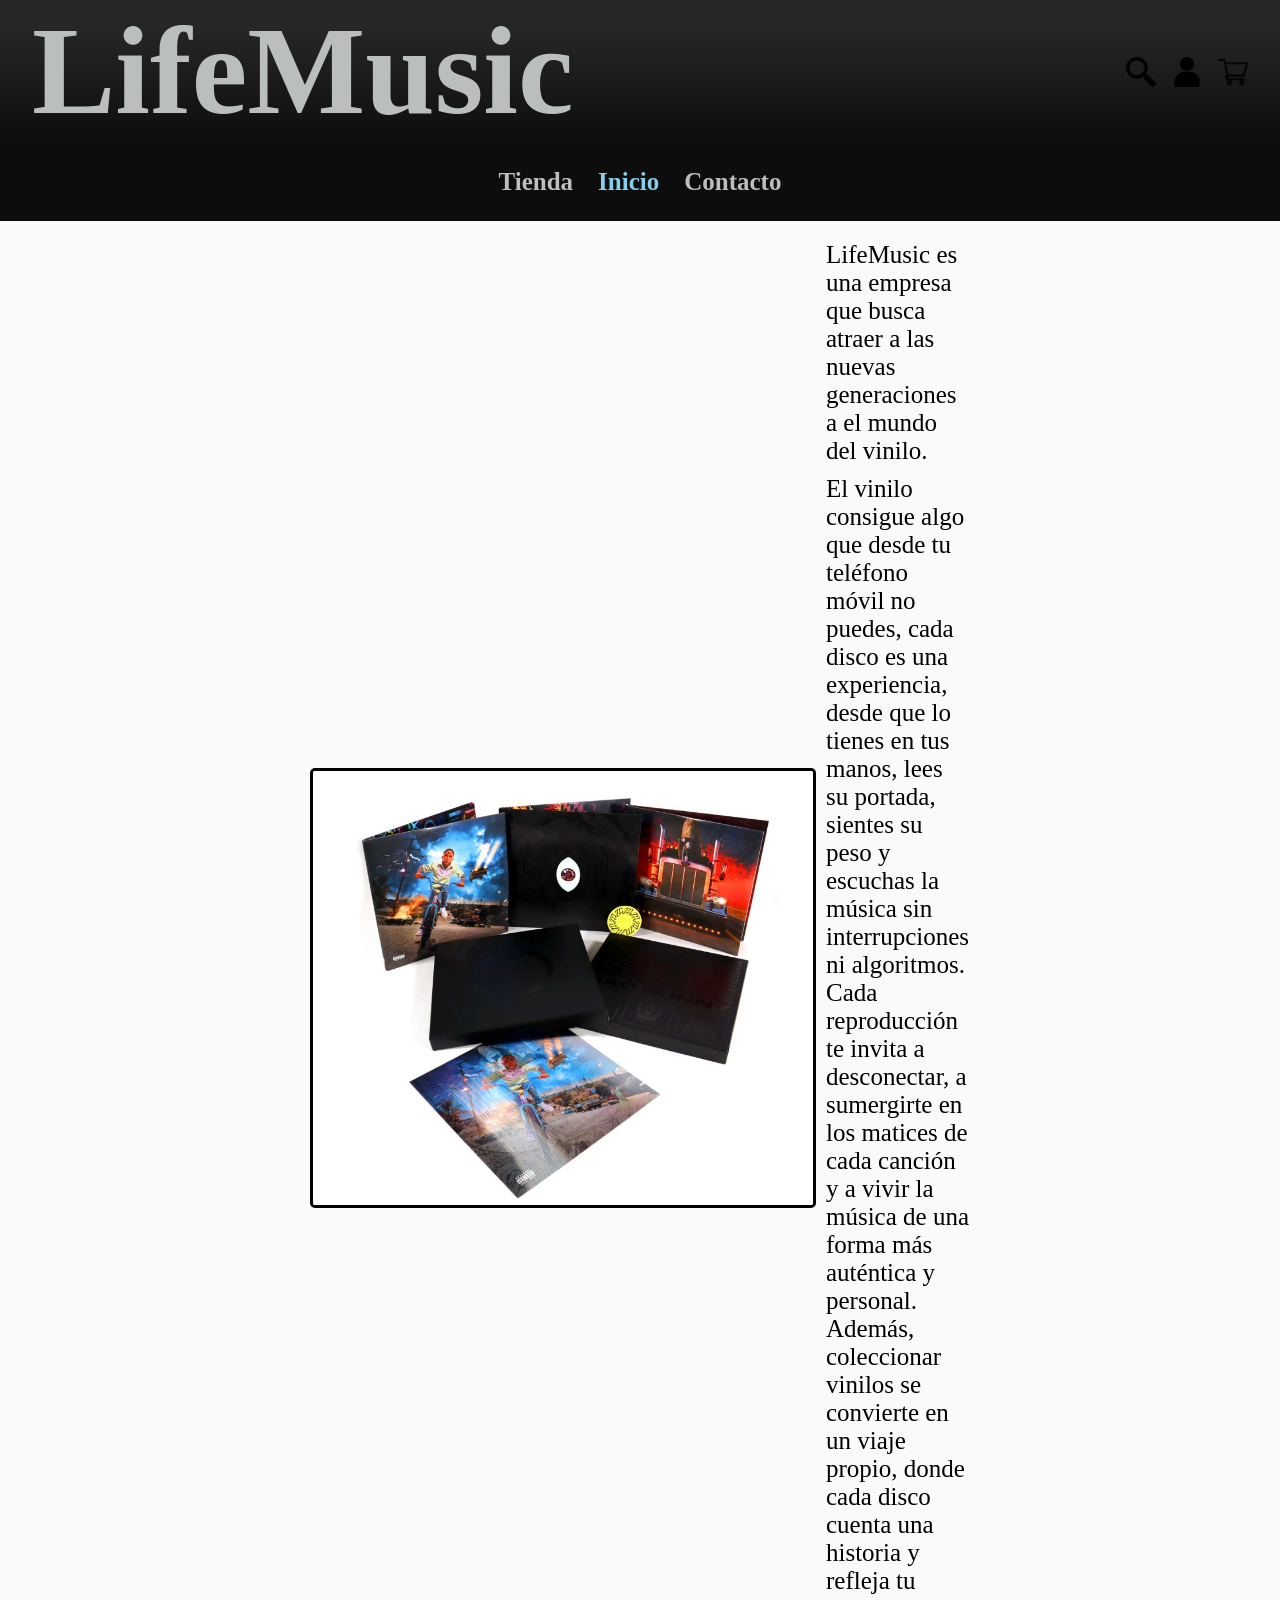
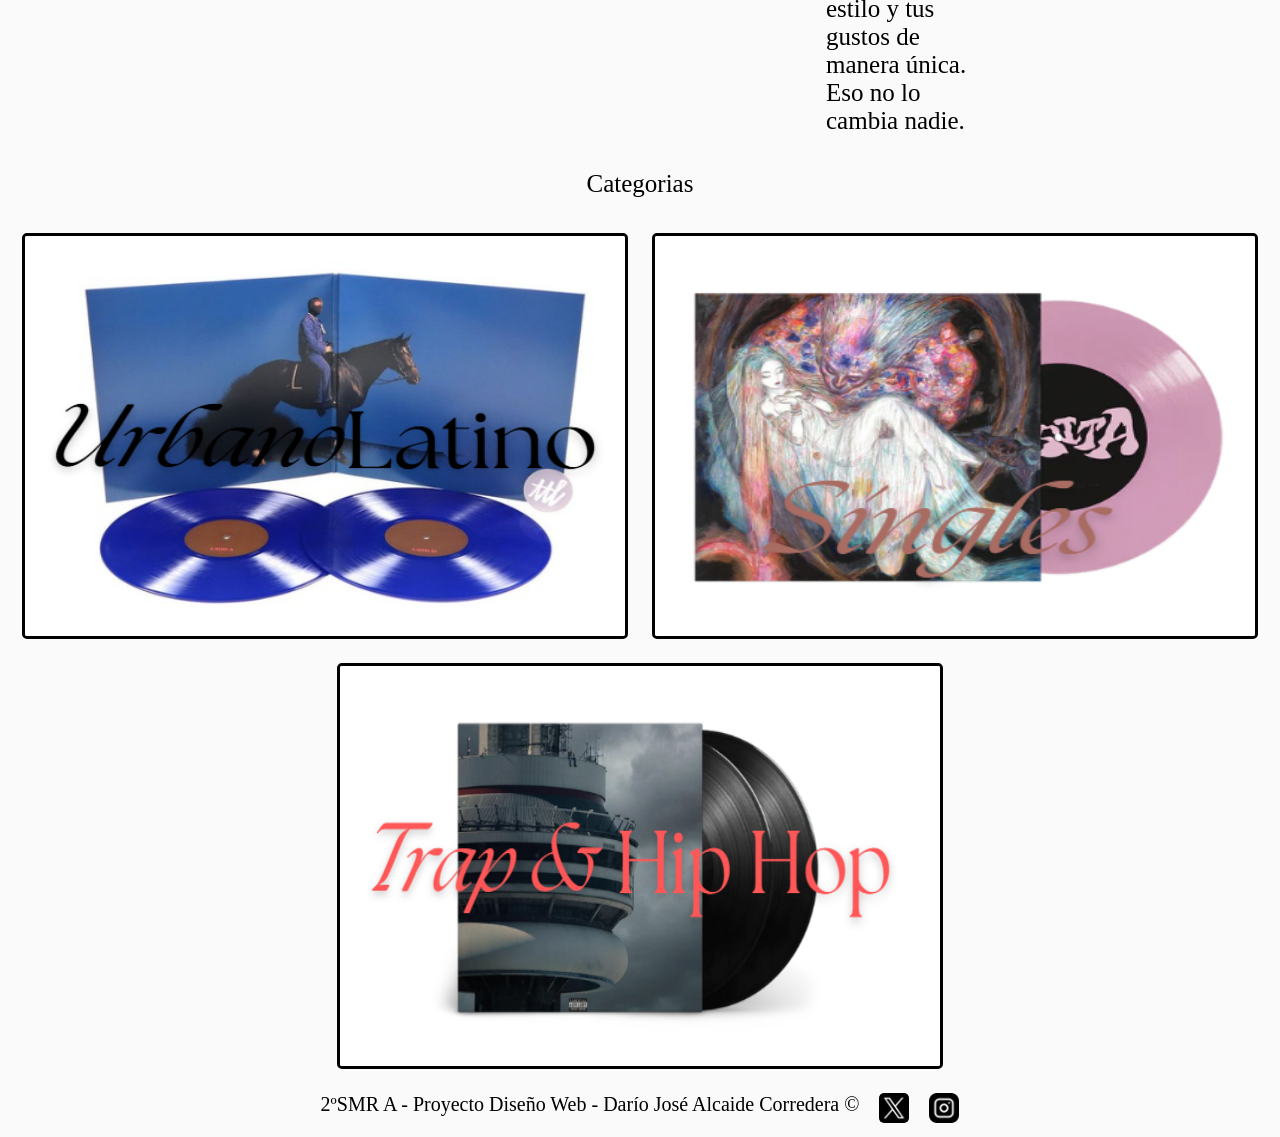
<file: principal.html>
<!DOCTYPE html>
<html lang="en">

<head>
    <meta charset="UTF-8">
    <meta name="viewport" content="width=device-width, initial-scale=1.0">
    <title>LifeMusic</title>
    <link rel="stylesheet" href="./principal.css">
    <link id="favicon" rel="icon" type="image/png" href="./img1/reproductor-de-vinilo.png">
</head>

<body>
    <header>
        <h1>LifeMusic</h1>
        <div class="logos">
            <img src="./img1/lupa.png" alt="">
            <img src="./img1/usuario.png" alt="">
            <img src="./img1/carrito.png" alt="">
        </div>
    </header>

    <nav>
        <a href="./pagina2/pagina1.html"><p>Tienda</p></a>
        <a href="./principal.html"><p class="inicio">Inicio</p></a>
        <a href="./pagina3/contacto.html"><p>Contacto</p></a>
    </nav>

    <main>
        <div class="info">
            <img src="./img1/2.png" width="50%" height="50%" class="imagen">
            <div class="texto">
                <p>LifeMusic es una empresa que busca atraer a las nuevas generaciones a el mundo del vinilo.</p>
                <p>El vinilo consigue algo que desde tu teléfono móvil no puedes, cada disco es una experiencia, desde
                    que lo tienes en tus manos, lees su portada, sientes su peso y escuchas la música sin interrupciones
                    ni algoritmos. Cada reproducción te invita a desconectar, a sumergirte en los matices de cada
                    canción y a vivir la música de una forma más auténtica y personal. Además, coleccionar vinilos se
                    convierte en un viaje propio, donde cada disco cuenta una historia y refleja tu estilo y tus gustos
                    de manera única. Eso no lo cambia nadie.</p>
            </div>
        </div>
        <div class="categorias1">
            <p>Categorias</p>
        </div>
        <div class="categorias2">
            <img src="./img1/latino.png" alt="">
            <img src="./img1/singles.png" alt="">
            <img src="./img1/guiri.png" alt="">
        </div>
    </main>

    <footer>
        <p>2ºSMR A - Proyecto Diseño Web - Darío José Alcaide Corredera &copy;</p>
        <a href="https://twitter.com" target="_blank"><img src="./img1/twitter.png" alt="Twitter"></a>
        <a href="https://instagram.com" target="_blank"><img src="./img1/instagram.png" alt="Instagram"></a>
    </footer>
</body>

</html>
</file>
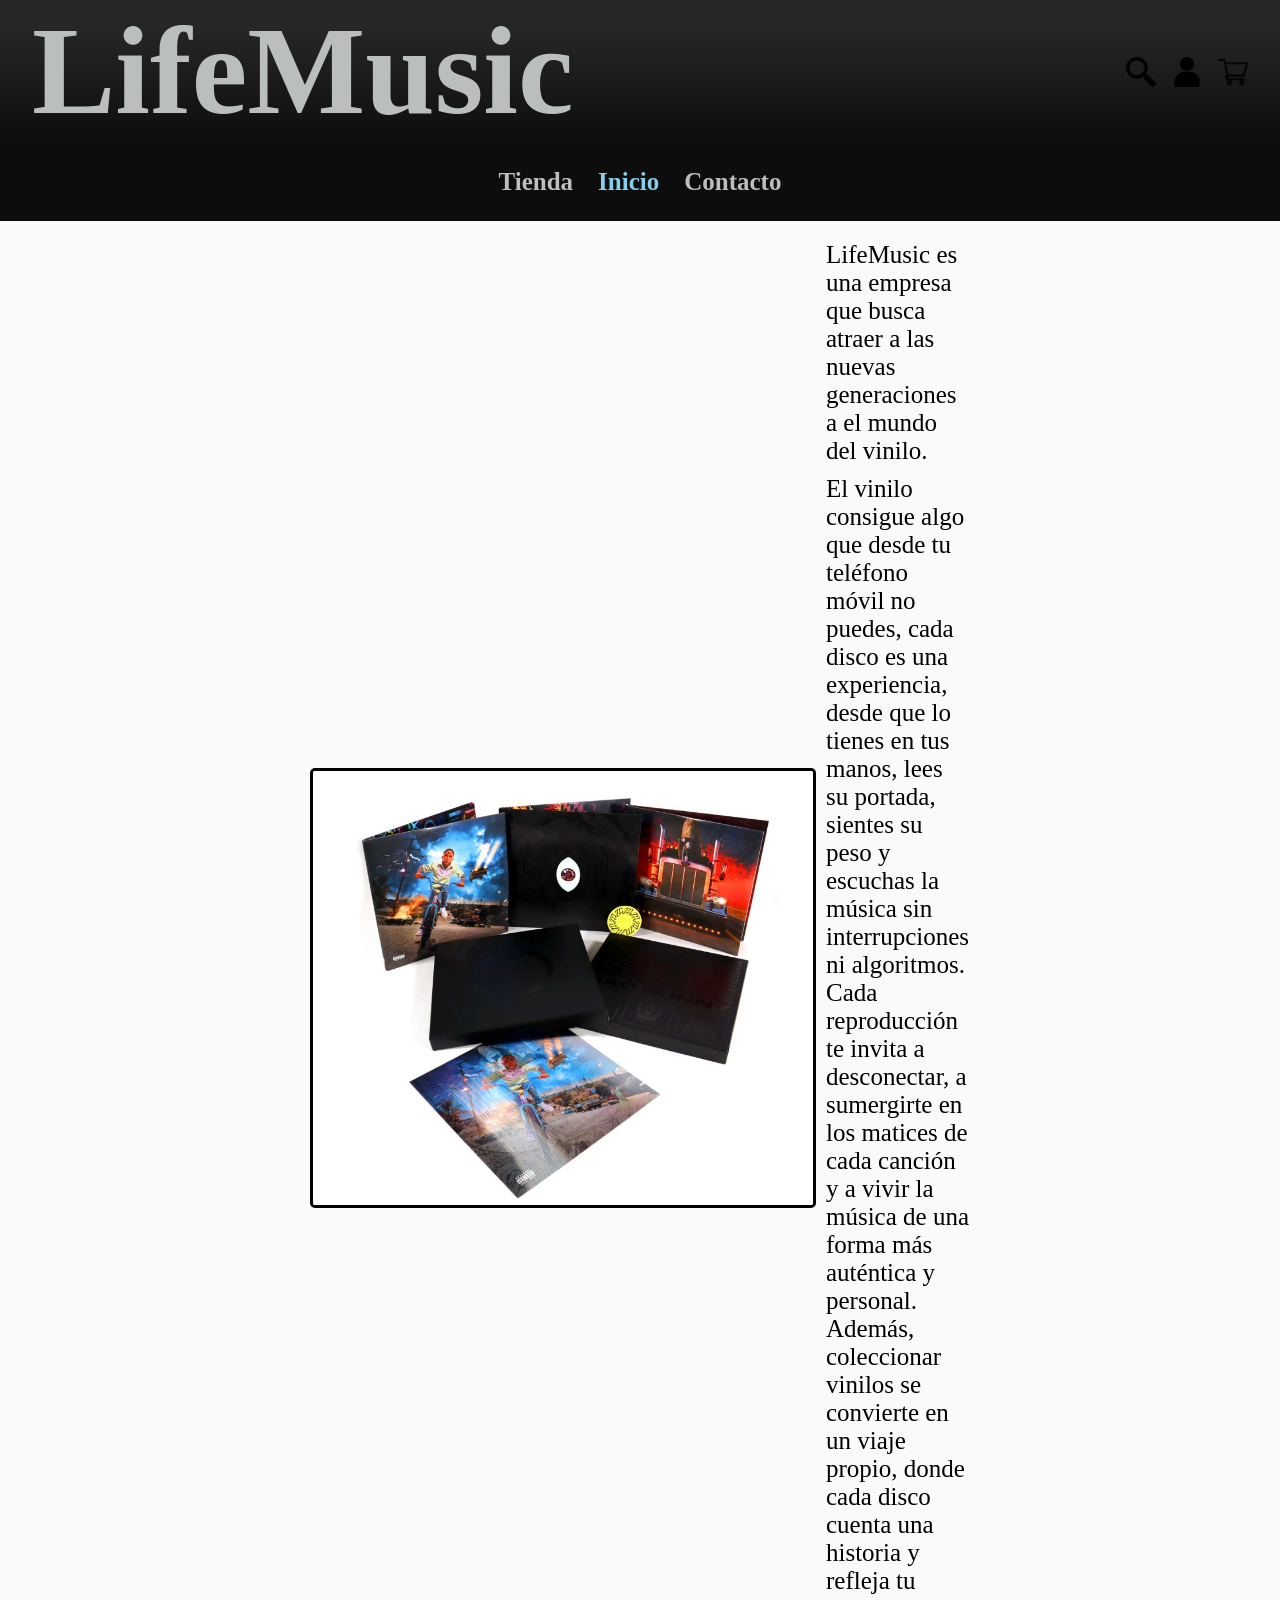
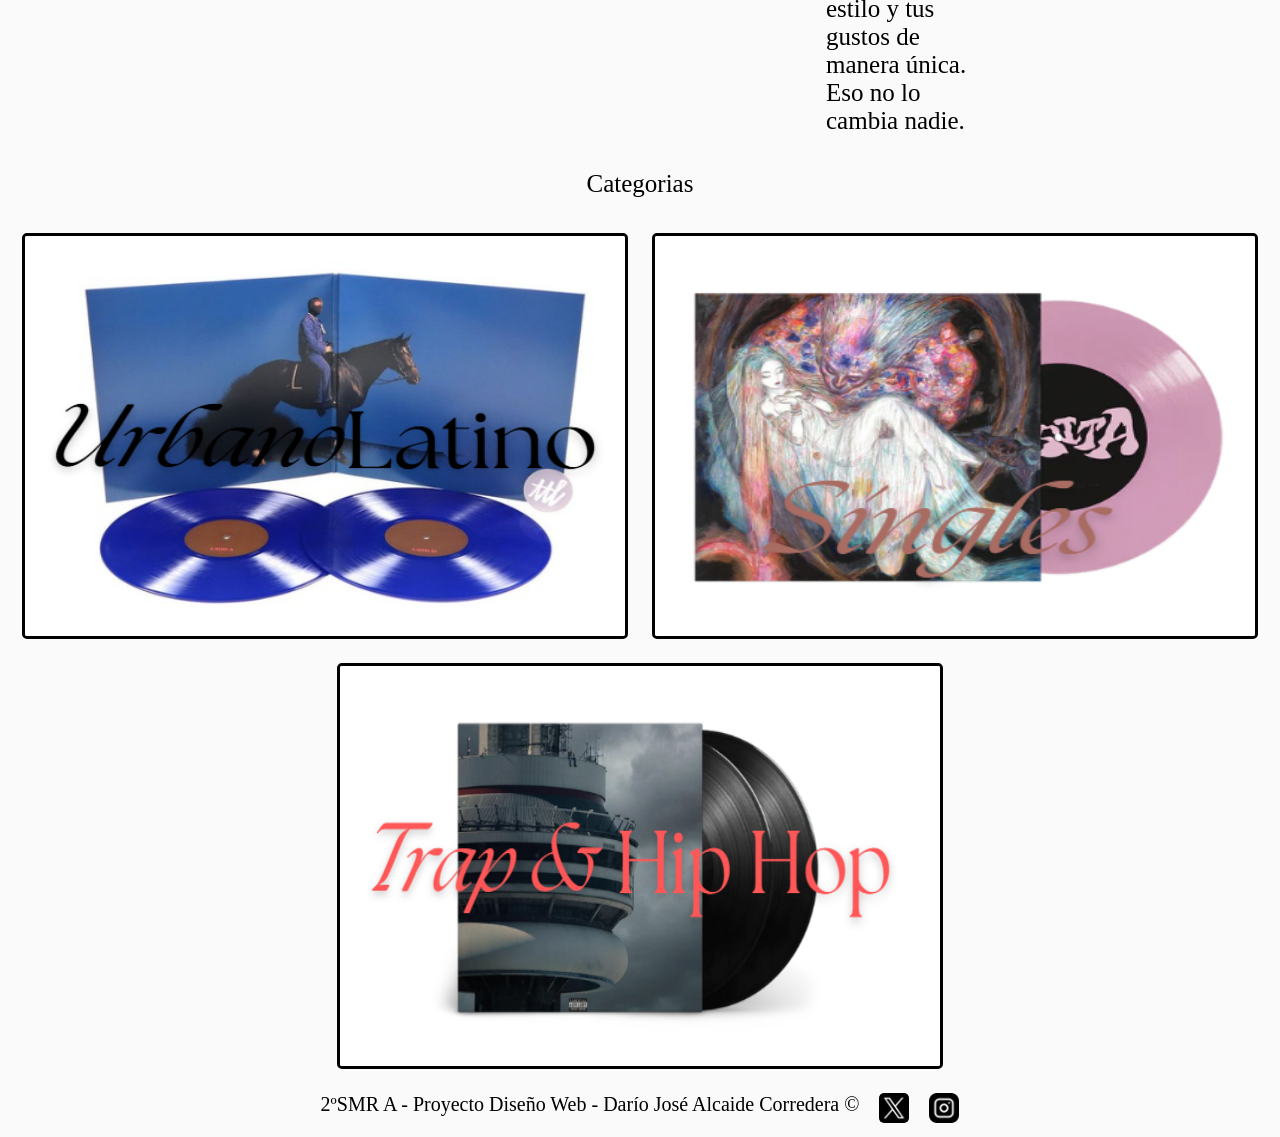
<file: pagina1/principal.html>
<!DOCTYPE html>
<html lang="en">

<head>
    <meta charset="UTF-8">
    <meta name="viewport" content="width=device-width, initial-scale=1.0">
    <title>LifeMusic</title>
    <link rel="stylesheet" href="./principal.css">
    <link id="favicon" rel="icon" type="image/png" href="./img1/reproductor-de-vinilo.png">
</head>

<body>
    <header>
        <h1>LifeMusic</h1>
        <div class="logos">
            <img src="./img1/lupa.png" alt="">
            <img src="./img1/usuario.png" alt="">
            <img src="./img1/carrito.png" alt="">
        </div>
    </header>

    <nav>
        <a href="/pagina2/pagina1.html"><p>Tienda</p></a>
        <a href="./pagina1.html"><p class="inicio">Inicio</p></a>
        <a href="/pagina3/contacto.html"><p>Contacto</p></a>
    </nav>

    <main>
        <div class="info">
            <img src="./img1/2.png" width="50%" height="50%" class="imagen">
            <div class="texto">
                <p>LifeMusic es una empresa que busca atraer a las nuevas generaciones a el mundo del vinilo.</p>
                <p>El vinilo consigue algo que desde tu teléfono móvil no puedes, cada disco es una experiencia, desde
                    que lo tienes en tus manos, lees su portada, sientes su peso y escuchas la música sin interrupciones
                    ni algoritmos. Cada reproducción te invita a desconectar, a sumergirte en los matices de cada
                    canción y a vivir la música de una forma más auténtica y personal. Además, coleccionar vinilos se
                    convierte en un viaje propio, donde cada disco cuenta una historia y refleja tu estilo y tus gustos
                    de manera única. Eso no lo cambia nadie.</p>
            </div>
        </div>
        <div class="categorias1">
            <p>Categorias</p>
        </div>
        <div class="categorias2">
            <img src="./img1/latino.png" alt="">
            <img src="./img1/singles.png" alt="">
            <img src="./img1/guiri.png" alt="">
        </div>
    </main>

    <footer>
        <p>2ºSMR A - Proyecto Diseño Web - Darío José Alcaide Corredera &copy;</p>
        <a href="https://twitter.com" target="_blank"><img src="./img1/twitter.png" alt="Twitter"></a>
        <a href="https://instagram.com" target="_blank"><img src="./img1/instagram.png" alt="Instagram"></a>
    </footer>
</body>

</html>
</file>
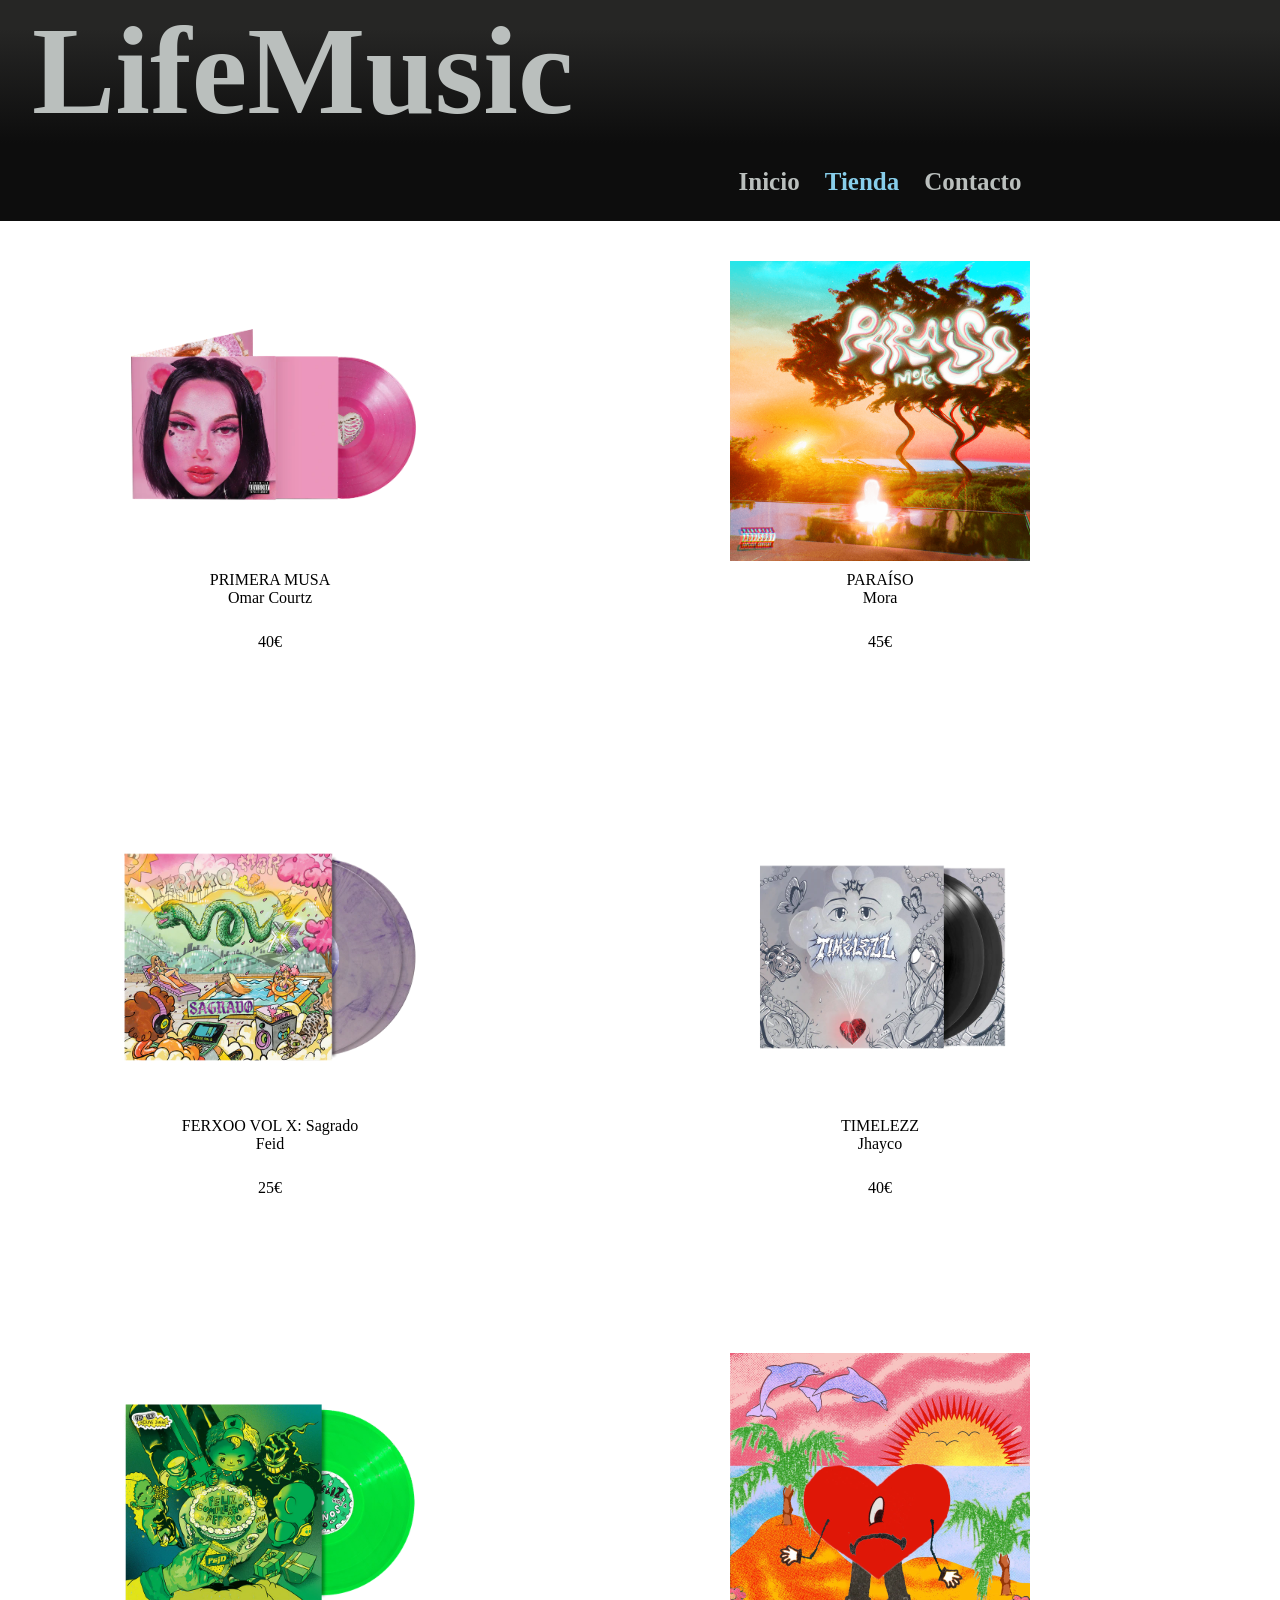
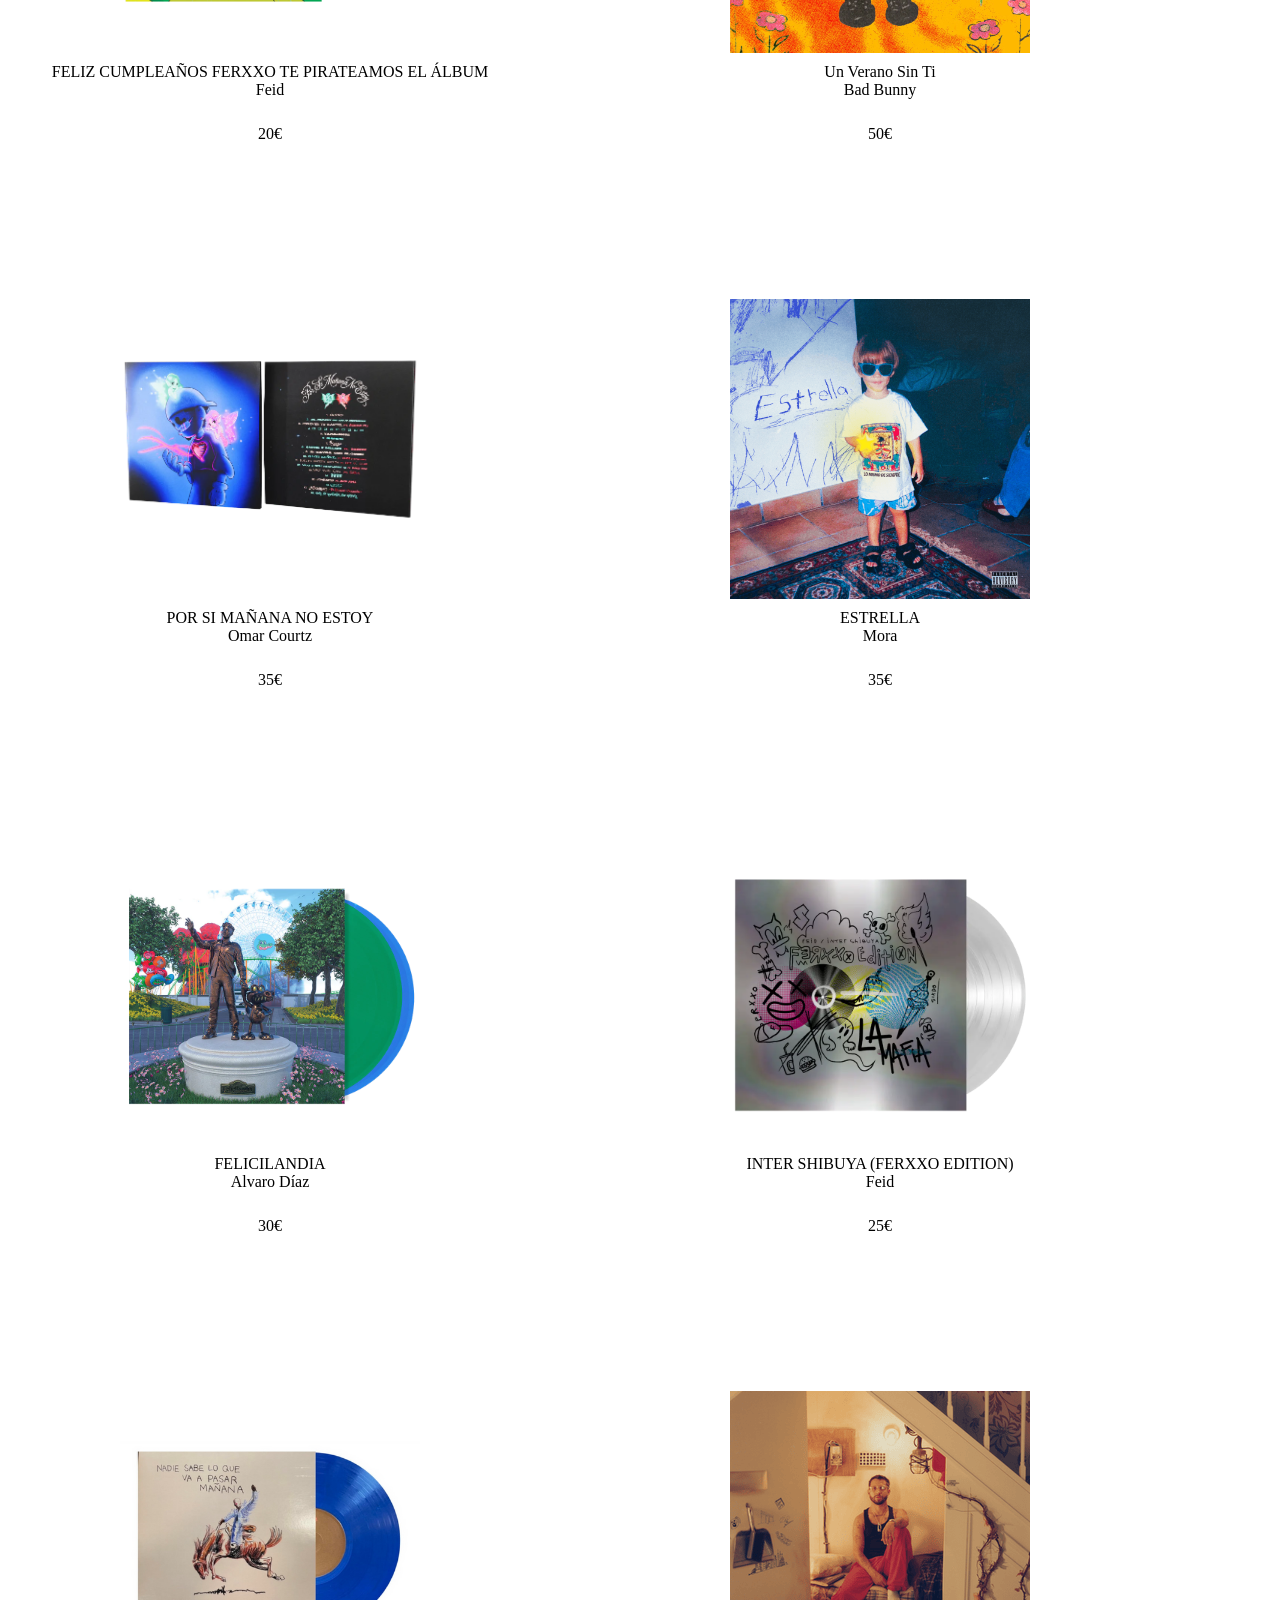
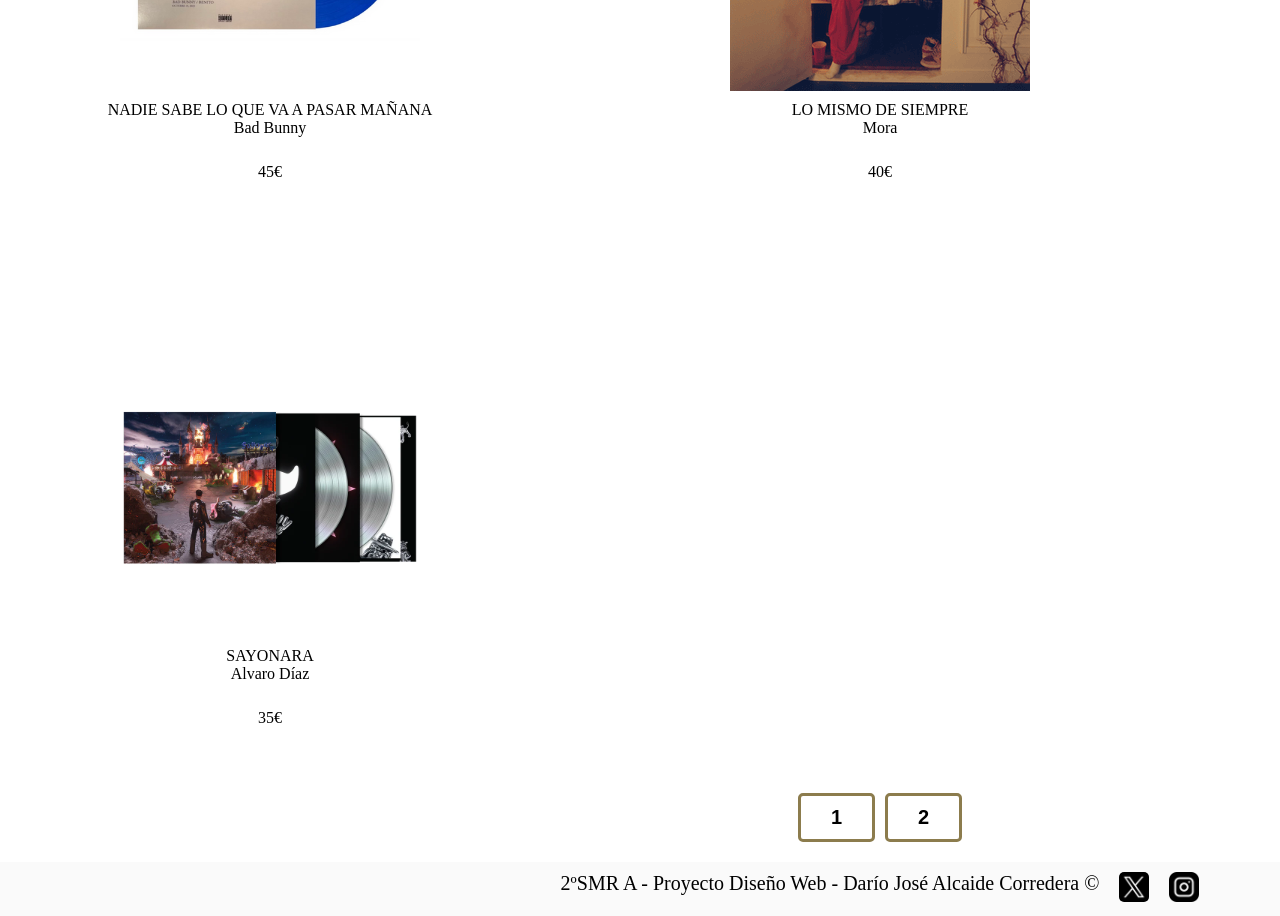
<file: pagina2/pagina1.html>
<!DOCTYPE html>
<html lang="en">
<head>
    <meta charset="UTF-8">
    <meta name="viewport" content="width=device-width, initial-scale=1.0">
    <link rel="stylesheet" href="pagina1.css">
    <link id="favicon" rel="icon" type="image/png" href="./img2/reproductor-de-vinilo.png">
    <title>LifeMusic</title>
</head>
    <script src="script.js"></script>
<body>

    <header>
        <h1>LifeMusic</h1>
        <div class="logos">
            <img src="./img2/lupa.png" alt="">
            <img src="./img2/usuario.png" alt="">
            <img src="./img2/carrito.png" alt="">
        </div>
    </header>

    <nav>
        <a href="/index.html"><p>Inicio</p></a>
        <a href="./pagina1.html"><p class="tienda">Tienda</p></a>
        <a href="/pagina3/contacto.html"><p>Contacto</p></a>
    </nav>

    <main>
        
            <div class="primeramusa">
                <img src="./img2/vinilo8.png" alt="">
                <a class="omarcourtz artista"
                href="https://open.spotify.com/intl-es/album/3C5uwdRE5QRoXSGPPxpDd4" target="_blank">PRIMERA MUSA <br> Omar Courtz</a>
                <p>40€</p>
            </div>
            <div class="paraiso">
                <img src="./img2/vinilo15.png" class="img1">
                <img src="./img2/vinilo15.1png.jpg" alt="" class="img2">
                <a class="mora artista"
                href="https://open.spotify.com/intl-es/album/7b3PrkHcWx17AQwlI2M1Uc"target="_blank">
                PARAÍSO <br> Mora</a>
                <p>45€</p>
            </div>
            <div class="dtmf">
                <img src="./img2/vinilo1.png" alt="">
                <a class="badbunny artista"
                href="https://open.spotify.com/intl-es/album/5K79FLRUCSysQnVESLcTdb" target="_blank">
                DeBÍ TiRAR MáS FOToS <br> BadBunny</a>
                <p>35€</p>
            </div>
            <div class="ferxxovolX">
                <img src="./img2/vinilo10.png" alt=""class="img1">
                <img src="./img2/vinilo10.1.png" alt="" class="img2">
                <a class="feid artista"
                href="https://open.spotify.com/intl-es/album/4Fa9OpneHJPjj5jsrCQuMC" target="_blank">
                FERXOO VOL X: Sagrado <br> Feid</a>
                <p>25€</p>
            </div>
            <div class="timelezz">
                <img src="./img2/vinilo5.png" alt=""class="img1">
                <img src="./img2/vinilo5.1.png" alt="" class="img2">
                <a class="jhayco artista"
                href="https://open.spotify.com/intl-es/album/3AwzfcsXeljU7JkG5GQn8Y" target="_blank">
                TIMELEZZ <br> Jhayco</a>
                <p>40€</p>
            </div>
            <div class="sayonara">
                <img src="./img2/vinilo2.png" alt=""class="img1">
                <img src="./img2/vinilo2.1.png" alt="" class="img2">
                <a class="alvarodiaz artista"
                href="https://open.spotify.com/intl-es/album/33vdYyXRkC7kkenWARFMHu?si=A-kVCB92TWSbL5oDvCu9Tw" target="_blank">
                SAYONARA: FINALES ALTERNOS <br> Alvaro Díaz</a>
                <p>45€</p>
            </div>
            <div class="felizcumpleañosferxxo">
                <img src="./img2/vinilo11.png" alt="" class="img1">
                <img src="./img2/vinilo11.1png.webp" alt="" class="img2">
                <a class="feid artista"
                href="https://open.spotify.com/intl-es/album/7pijRxgRaBirPz6wDaJIp9" target="_blank">
                FELIZ CUMPLEAÑOS FERXXO TE PIRATEAMOS EL ÁLBUM <br> Feid</a>
                <p>20€</p>
            </div>
            <div class="uvst">
                <img src="./img2/vinilo18.jpg" alt="" class="img1">
                <img src="./img2/vinilo18.1.jpg" alt="" class="img2">
                <a class="badbunny artista"
                href="https://open.spotify.com/intl-es/album/3RQQmkQEvNCY4prGKE6oc5" target="_blank">
                Un Verano Sin Ti <br> Bad Bunny</a>
                <p>50€</p>
            </div>
            <div class="los9deferxxo">
                <img src="./img2/vinilo12.png" alt="" class="img1">
                <img src="./img2/vinilo12.1.png" alt="" class="img2">
                <a class="feid artista"
                href="https://open.spotify.com/intl-es/album/5L3PAo50R75rOZLlEvokZZ" target="_blank">
                LOS 9 DE FERXXO Y SKY ROMPIENDO <br> Feid x Sky Rompiendo</a>
                <p>30€</p>
            </div>
            <div class="por si mañana no estoy">
                <img src="./img2/vinilo 9.png" alt="">
                <a class="omarcourtz artista"
                href="https://open.spotify.com/intl-es/album/6A7uWpBb4nHbiBHWRlZi5f" target="_blank">
                POR SI MAÑANA NO ESTOY <br> Omar Courtz</a>
                <p>35€</p>
            </div>
            <div class="estrella">
                <img src="./img2/vinilo16.png" alt="" class="img1">
                <img src="./img2/vinilo16.1.png" alt="" class="img2">
                <a class="mora artista"
                href="https://open.spotify.com/intl-es/album/0SoJvPHbKVhvmVJOp3kzp3" target="_blank">
                ESTRELLA <br> Mora</a>
                <p>35€</p>
            </div>
            <div class="famouz">
                <img src="./img2/vinilo6.png" alt="" class="img1">
                <img src="./img2/vinilo6.1.png" alt="" class="img2">
                <a class="jhayco artista"
                href="https://open.spotify.com/intl-es/album/2a2LGFK2TeN4fAKm1ZOc1I" target="_blank">
                FAMOUZ <br> Jhayco</a>
                <p>25€</p>
            </div>
            <div class="felicilandia">
                <img src="./img2/vinilo3.png" alt="" class="img1">
                <img src="./img2/vinilo3.1.png" alt="" class="img2">
                <a class="alvarodiaz artista"
                href="https://open.spotify.com/intl-es/album/7jg09IJJXi1eigVLZja2hN" target="_blank">
                FELICILANDIA <br> Alvaro Díaz</a>
                <p>30€</p>
            </div>
            <div class="intershibuya">
                <img src="./img2/vinilo13.png" alt="" class="img1">
                <img src="./img2/vinilo13.1.png" alt="" class="img2">
                <a class="feid artista"
                href="https://open.spotify.com/album/0kI46dzlikgAVpJ6LdkbJE" target="_blank">
                INTER SHIBUYA (FERXXO EDITION) <br> Feid</a>
                <p>25€</p>
            </div>
            <div class="vidarockstar">
                <img src="./img2/vinilo7.png" alt="" class="img1">
                <img src="./img2/vinilo7.1.webp" alt="" class="img2">
                <a class="jhayco artista"
                href="https://open.spotify.com/intl-es/album/67JIMv9vCB2ukBdEbtUmUG" target="_blank">
                Le Clique: Vida Rockstar (X) <br> Jhayco</a>
                <p>35€</p>
            </div>
            <div class="nslqvapm">
                <img src="./img2/vinilo19.png" alt="" class="img1">
                <img src="./img2/vinilo19.1.png" alt="" class="img2">
                <a class="badbunny artista"
                href="https://open.spotify.com/intl-es/album/4FftCsAcXXD1nFO9RFUNFO" target="_blank">
                NADIE SABE LO QUE VA A PASAR MAÑANA <br> Bad Bunny</a>
                <p>45€</p>
            </div>
            <div class="lmds">
                <img src="./img2/vinilo17.png" alt="" class="img1">
                <img src="./img2/vinilo17.1.png" alt="" class="img2">
                <a class="mora artista"
                href="https://open.spotify.com/intl-es/album/3beZ5DRcWVTpXaU3ViLIF6" target="_blank">
                LO MISMO DE SIEMPRE <br> Mora</a>
                <p>40€</p>
            </div>
            <div class="data">
                <img src="./img2/vinilo14.png" alt="" class="img1">
                <img src="./img2/vinilo14.1.png" alt="" class="img2">
                <a class="tainy artista"
                href="https://open.spotify.com/intl-es/album/2X6WyzpxY70eUn3lnewB7d" target="_blank">
                DATA <br> Tainy</a>
                <p>50€</p>
            </div>
            <div class="sayonara2">
                <img src="./img2/vinilo4.png" alt="" class="img1">
                <img src="./img2/vinilo4.1.webp" alt="" class="img2">
                <a class="alvarodiaz artista"
                href="https://open.spotify.com/intl-es/album/7kfPf285KnlWUTbqaB1jnI" target="_blank">SAYONARA <br> Alvaro Díaz</a>
                <p>35€</p>
            </div>
            <br>
    </main>

            <div class="paginas">
                <a href="./pagina1.html"><button>1</button></a>
                <a href="./pagina2.html"><button>2</button></a>
            </div>

    <footer>
        <p>2ºSMR A - Proyecto Diseño Web - Darío José Alcaide Corredera &copy;</p>
        <a href="https://twitter.com" target="_blank"><img src="./img2/twitter.png" alt="Twitter"></a>
        <a href="https://instagram.com" target="_blank"><img src="./img2/instagram.png" alt="Instagram"></a>
    </footer>
</body>
</html>
</file>
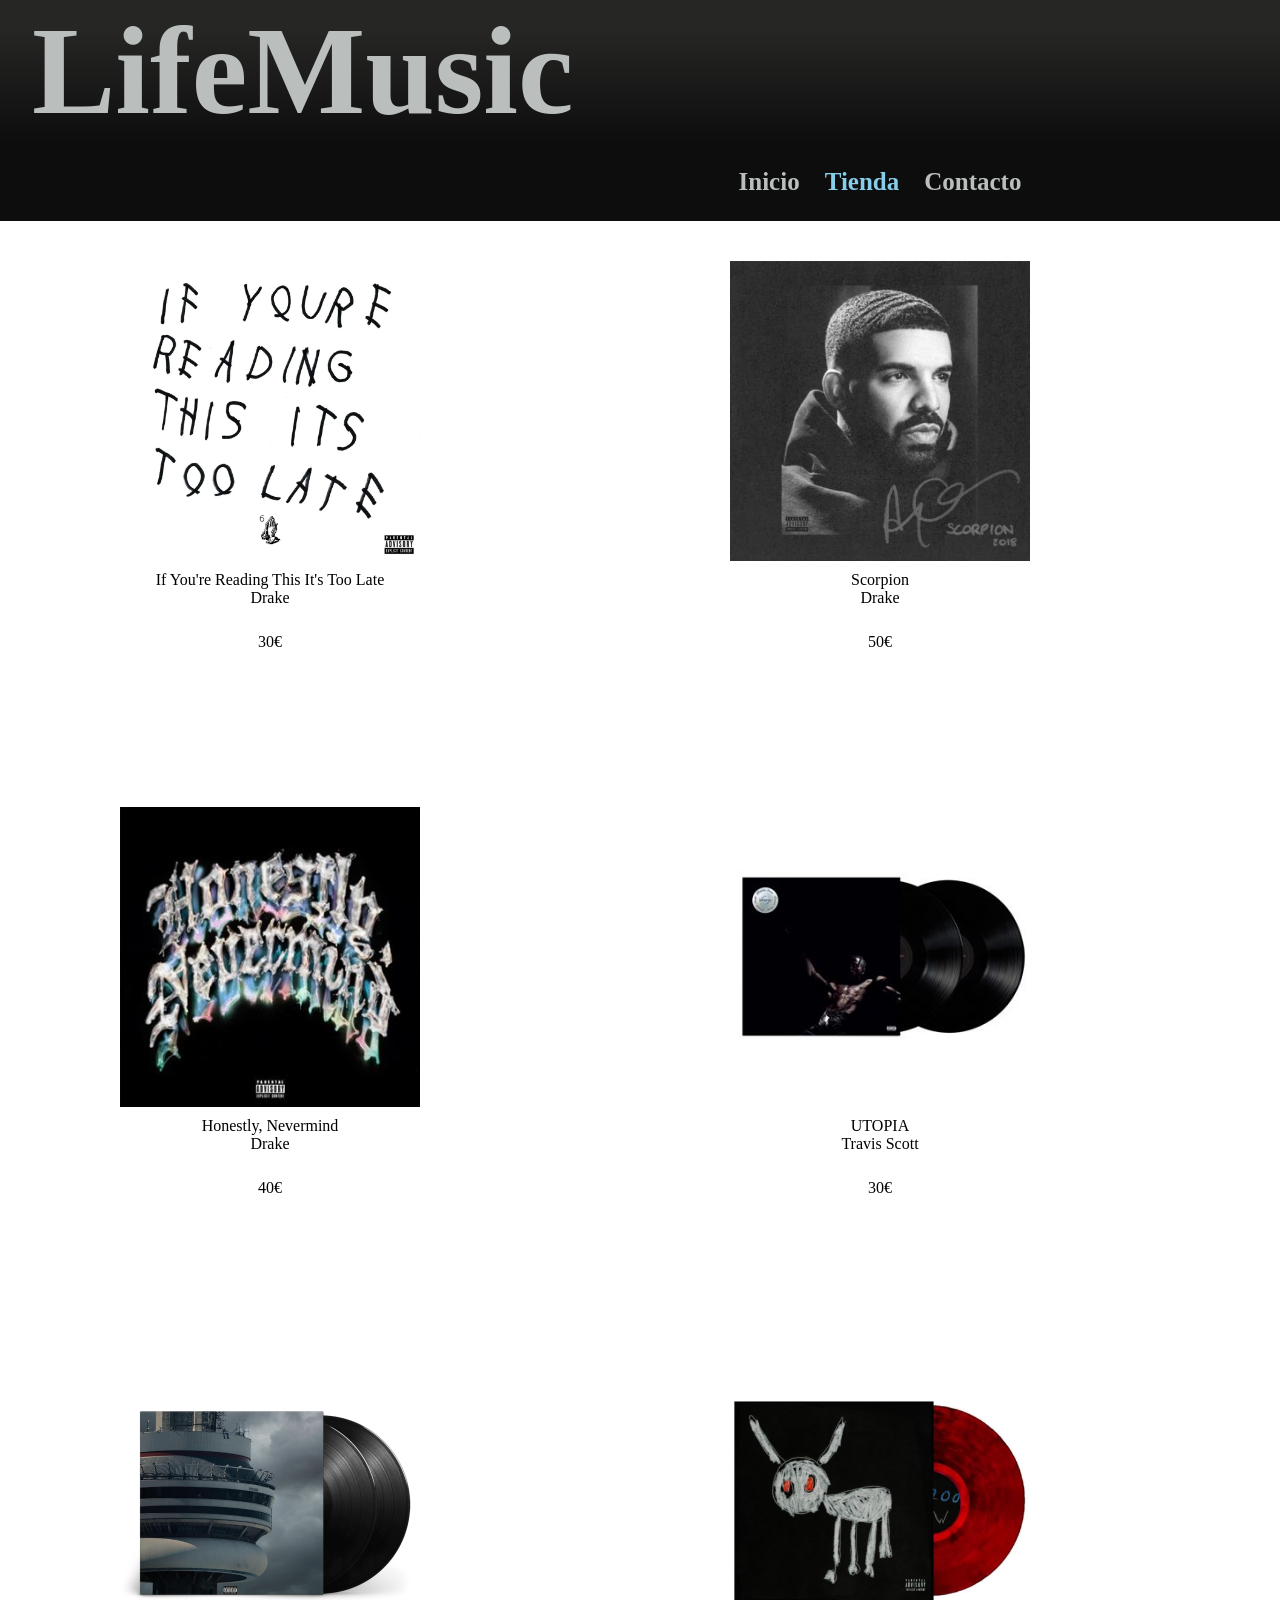
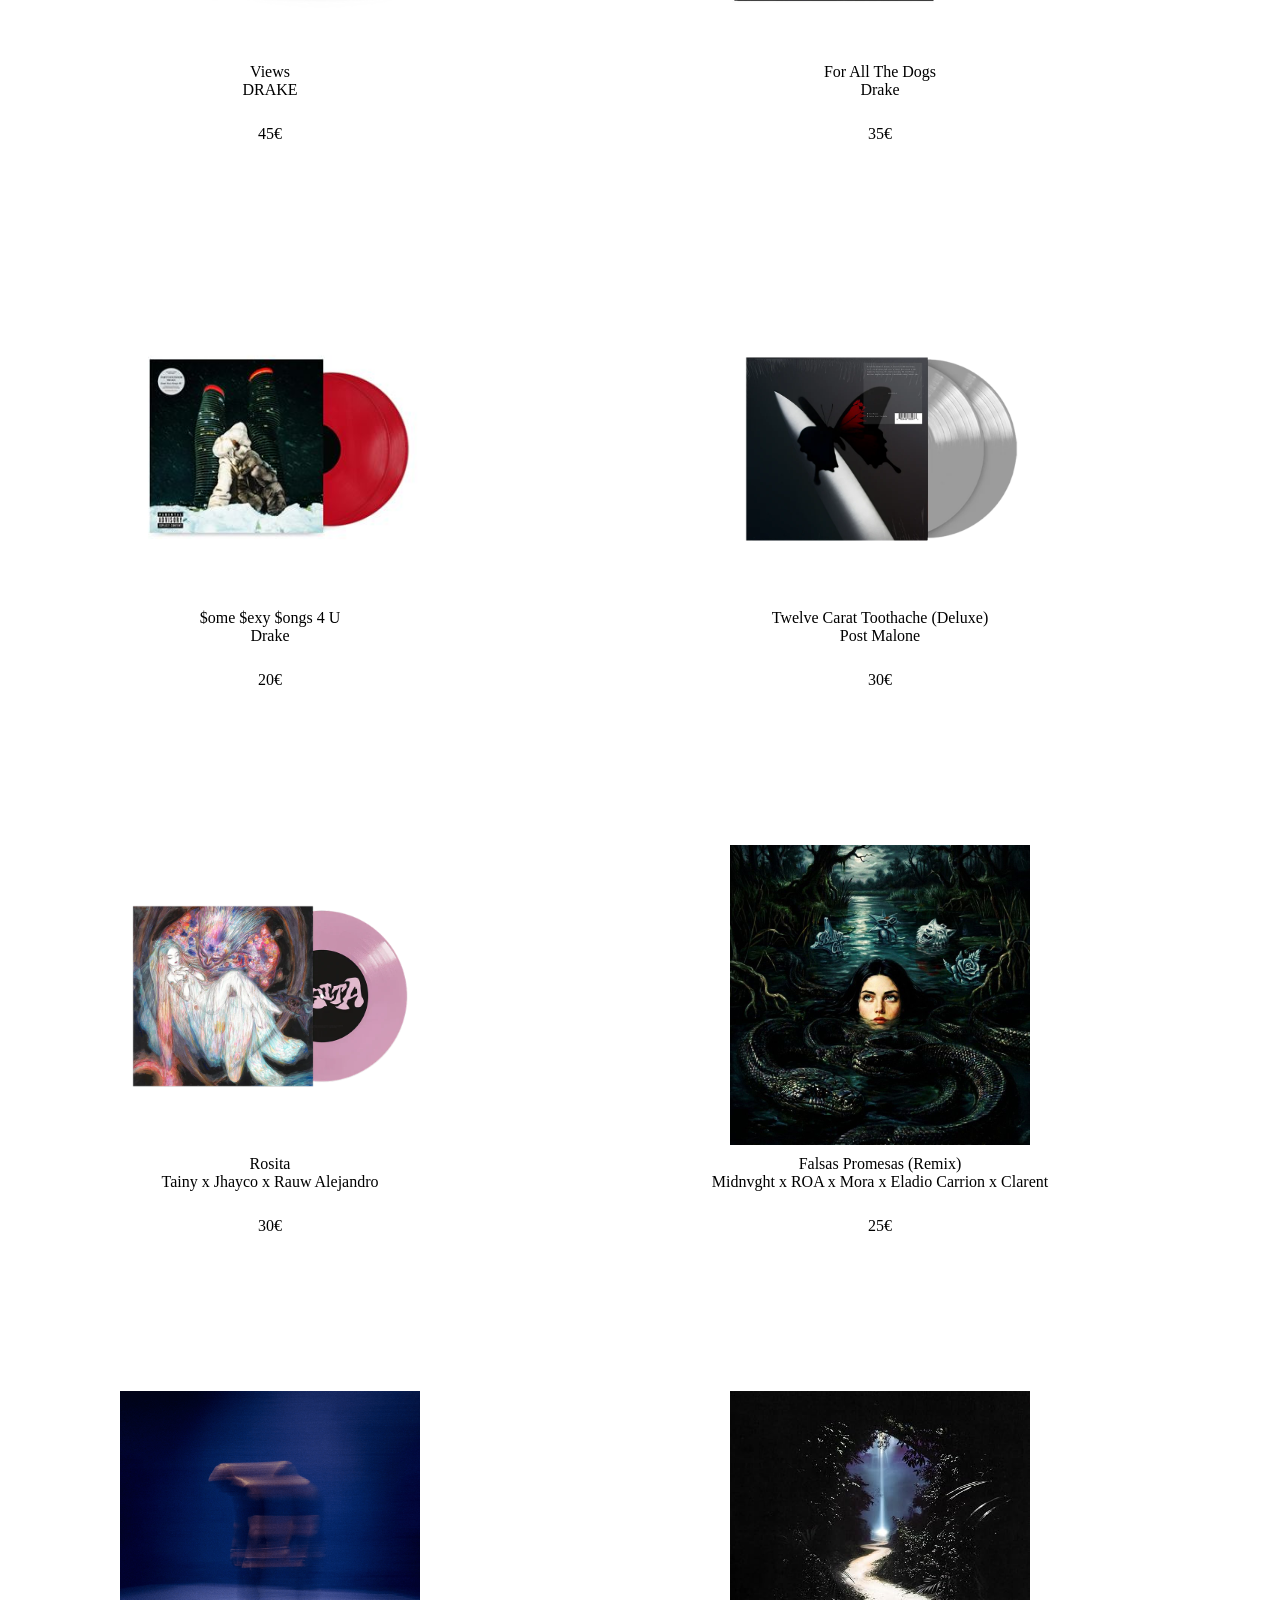
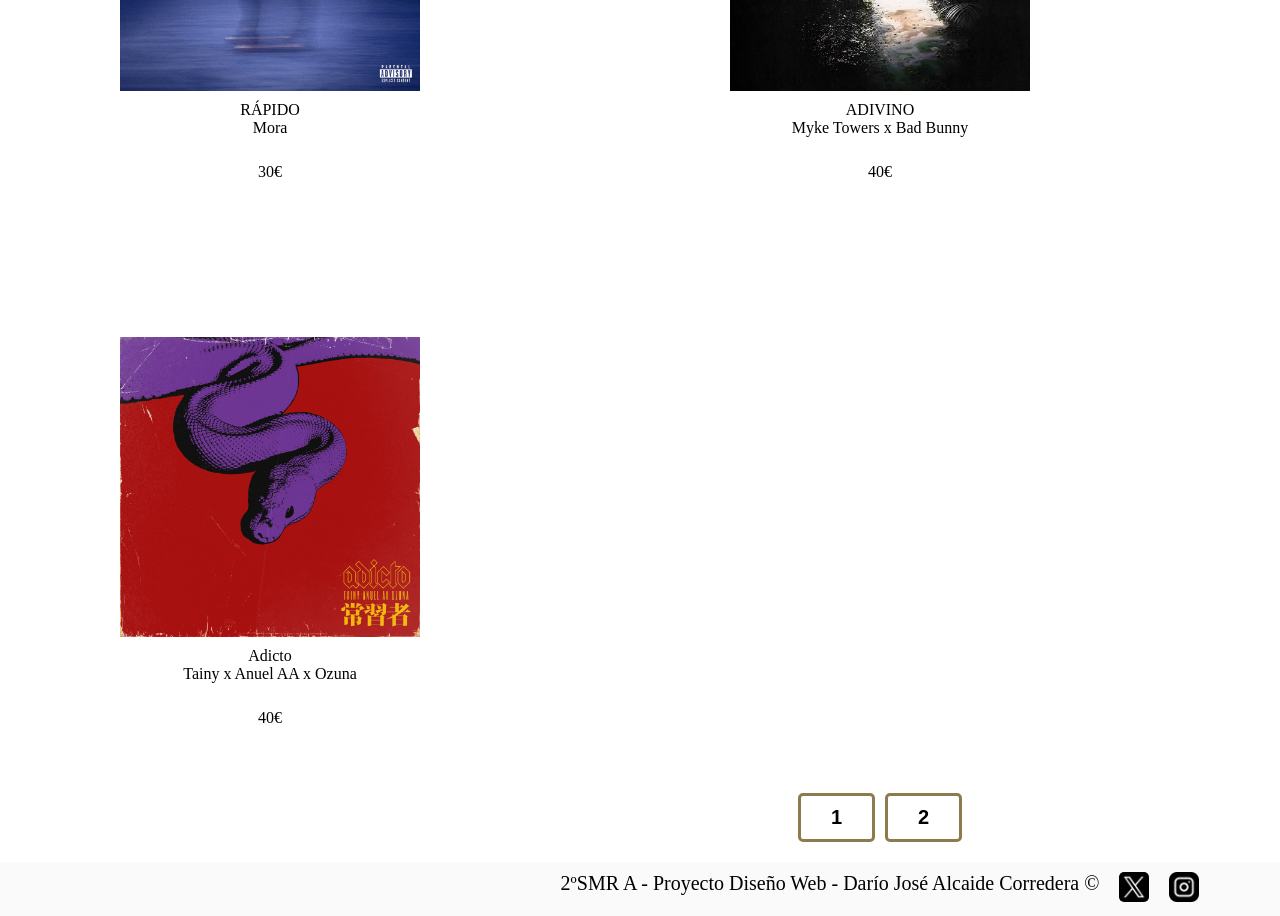
<file: pagina2/pagina2.html>
<!DOCTYPE html>
<html lang="es">
<head>
    <meta charset="UTF-8">
    <meta name="viewport" content="width=device-width, initial-scale=1.0">
    <link rel="stylesheet" href="pagina2.css">
    <link id="favicon" rel="icon" type="image/png" href="./img2/reproductor-de-vinilo.png">
    <title>LifeMusic</title>
</head>
    <script src="script.js"></script>
<body>

    <header>
        <h1>LifeMusic</h1>
        <div class="logos">
            <img src="./img2/lupa.png" alt="">
            <img src="./img2/usuario.png" alt="">
            <img src="./img2/carrito.png" alt="">
        </div>
    </header>

<nav>
    <a href="/index.html"><p>Inicio</p></a>
    <a href="/pagina2/pagina1.html"><p class="tienda">Tienda</p></a>
    <a href="/pagina3/contacto.html"><p>Contacto</p></a>
</nav>

    <main>
            <div class="ifyourereadingthis">
                <img src="./img2/vinilos4.png" alt="" class="img1">
                <img src="./img2/vinilos4.1.png" alt="" class="img2">
                <a class="drake artista"
                href="https://open.spotify.com/intl-es/album/0ptlfJfwGTy0Yvrk14JK1I" target="_blank">
                If You're Reading This It's Too Late <br> Drake</a>
                <p>30€</p>
            </div>
            <div class="scorpion">
                <img src="./img2/vinilos6.png" alt="" class="img1">
                <img src="./img2/vinilos6.1.png" alt="" class="img2">
                <a class="drake artista"
                href="https://open.spotify.com/intl-es/album/1ATL5GLyefJaxhQzSPVrLX" target="_blank">
                Scorpion <br> Drake</a>
                <p>50€</p>
            </div>
            <div class="austin">
                <img src="./img2/vinilos13.png" alt="">
                <a class="post malone artista"
                href="https://open.spotify.com/intl-es/album/1F9LY06gadScF4g3g3BrDC" target="_blank">
                AUSTIN (Bonus) <br> Post Malone</a>
                <p>30€</p>
            </div>
            <div class="honestlynevermind">
                <img src="./img2/vinilos5.png" alt="" class="img1">
                <img src="./img2/vinilos5.1.png" alt="" class="img2">
                <a class="drake artista"
                href="https://open.spotify.com/intl-es/album/3cf4iSSKd8ffTncbtKljXw" target="_blank">
                Honestly, Nevermind <br> Drake</a>
                <p>40€</p>
            </div>
            <div class="utopia">
                <img src="./img2/vinilos2.png" alt="">
                <a class="travis scott artista"
                href="https://open.spotify.com/intl-es/album/18NOKLkZETa4sWwLMIm0UZ" target="_blank">
                UTOPIA <br> Travis Scott</a>
                <p>30€</p>
            </div>
            <div class="f-1">
                <img src="./img2/vinilos11.png" alt="">
                <a class="post malone artista"
                href="https://open.spotify.com/intl-es/album/4BbsHmXEghoPPevQjPnHXx" target="_blank">
                F-1 Trillion <br> Post Malone</a>
                <p>25€</p>
            </div>
            <div class="views">
                <img src="./img2/vinilos7.png" alt="">
                <a class="drake artista"
                href="https://open.spotify.com/intl-es/album/40GMAhriYJRO1rsY4YdrZb" target="_blank">
                Views <br> DRAKE</a>
                <p>45€</p>
            </div>
            <div class="for all the dogs">
                <img src="./img2/vinilos8.png" alt="">
                <a class="drake artista"
                href="https://open.spotify.com/intl-es/album/4czdORdCWP9umpbhFXK2fW" target="_blank">
                For All The Dogs <br> Drake</a>
                <p>35€</p>
            </div>
            <div class="hollywoods bleeding">
                <img src="./img2/vinilos12.png" alt="">
                <a class="post malone artista"
                href="https://open.spotify.com/intl-es/album/4g1ZRSobMefqF6nelkgibi" target="_blank">
                Hollywood's Bleeding <br> Post Malone</a>
                <p>40€</p>
            </div>
            <div class="some sexy songs 4 U">
                <img src="./img2/vinilos9.png" alt="">
                <a class="drake artista"
                href="https://open.spotify.com/intl-es/album/6Rl6YoCarF2GHPSQmmFjuR" target="_blank">
                $ome $exy $ongs 4 U <br> Drake</a>
                <p>20€</p>
            </div>
            <div class="twelve carat toothache">
                <img src="./img2/vinilos14.png" alt="">
                <a class="post malone artista"
                href="https://open.spotify.com/intl-es/album/6X1x82kppWZmDzlXXK3y3q" target="_blank">
                Twelve Carat Toothache (Deluxe) <br> Post Malone</a>
                <p>30€</p>
            </div>
            <div class="take care">
                <img src="./img2/vinilos10.png" alt="">
                <a class="drake artista"
                href="https://open.spotify.com/intl-es/album/1A0JH5b9d82F3Z4X9X7X8X" target="_blank">
                Take Care (Deluxe) <br> Drake</a>
                <p>40€</p>
            </div>

            <div class="rosita">
                <img src="./img2/single1.png" alt="">
                <a class="tainy artista"
                href="https://open.spotify.com/intl-es/track/4HyPxBQDLUnY3w7gukITrW" target="_blank">
                Rosita <br> Tainy x Jhayco x Rauw Alejandro</a>
                <p>30€</p>
            </div>
            <div class="falsas promesas">
                <img src="./img2/single2.png" alt="">
                <a class="midnvght artista"
                href="https://open.spotify.com/intl-es/track/09djeJtz8wrtQFs5YtwgD4" target="_blank">
                Falsas Promesas (Remix) <br> Midnvght x ROA x Mora x Eladio Carrion x Clarent </a>
                <p>25€</p>
            </div>
            <div class="donde crj rmx">
                <img src="./img2/single3.png" alt="">
                <a class="yanblock artista"
                href="https://open.spotify.com/intl-es/track/63RgY9Eph41dal0MYH4d6V " target="_blank">
                Donde CRJ - Remix <br>  KARBeats x Mora x Jhayco x Yan Block x Omar Courtz</a>
                <p>35€</p>
            </div>
            <div class="rapido">
                <img src="./img2/single4.png" alt="">
                <a class="mora artista"
                href="https://open.spotify.com/intl-es/track/6peVAUzSxDlTigQw5T99O5" target="_blank">
                RÁPIDO <br> Mora</a>
                <p>30€</p>
            </div>
            <div class="adivino">
                <img src="./img2/single5.png" alt="">
                <a class="myke towers artista"
                href="https://open.spotify.com/intl-es/track/0LZy30mVmxqUpdQmaXKXBd" target="_blank">
                ADIVINO <br> Myke Towers x Bad Bunny</a>
                <p>40€</p>
            </div>
            <div class="mounstruo">
                <img src="./img2/single6.png" alt="">
                <a class="tainy artista"
                href="https://open.spotify.com/intl-es/track/2ToF4unFUMMKGfu7KYhy1j" target="_blank">
                MOUNSTRUO <br> Tainy x Feid</a>
                <p>25€</p>
            </div>
            <div class="adicto">
                <img src="./img2/single7.png" alt="">
                <a class="tainy artista"
                href="https://open.spotify.com/intl-es/track/3jbT1Y5MoPwEIpZndDDwVq" target="_blank">
                Adicto <br> Tainy x Anuel AA x Ozuna</a>
                <p>40€</p>
            </div>
            <br>
    </main>

            <div class="paginas">
                <div class="1"><a href="./pagina1.html"><button>1</button></a></div>
                <div class="2"><a href="./pagina2.html" ><button>2</button></a></div>
            </div>

    <footer>
        <p>2ºSMR A - Proyecto Diseño Web - Darío José Alcaide Corredera &copy;</p>
        <a href="https://twitter.com" target="_blank"><img src="./img2/twitter.png" alt="Twitter"></a>
        <a href="https://instagram.com" target="_blank"><img src="./img2/instagram.png" alt="Instagram"></a>
    </footer>
</body>
</html>
</file>
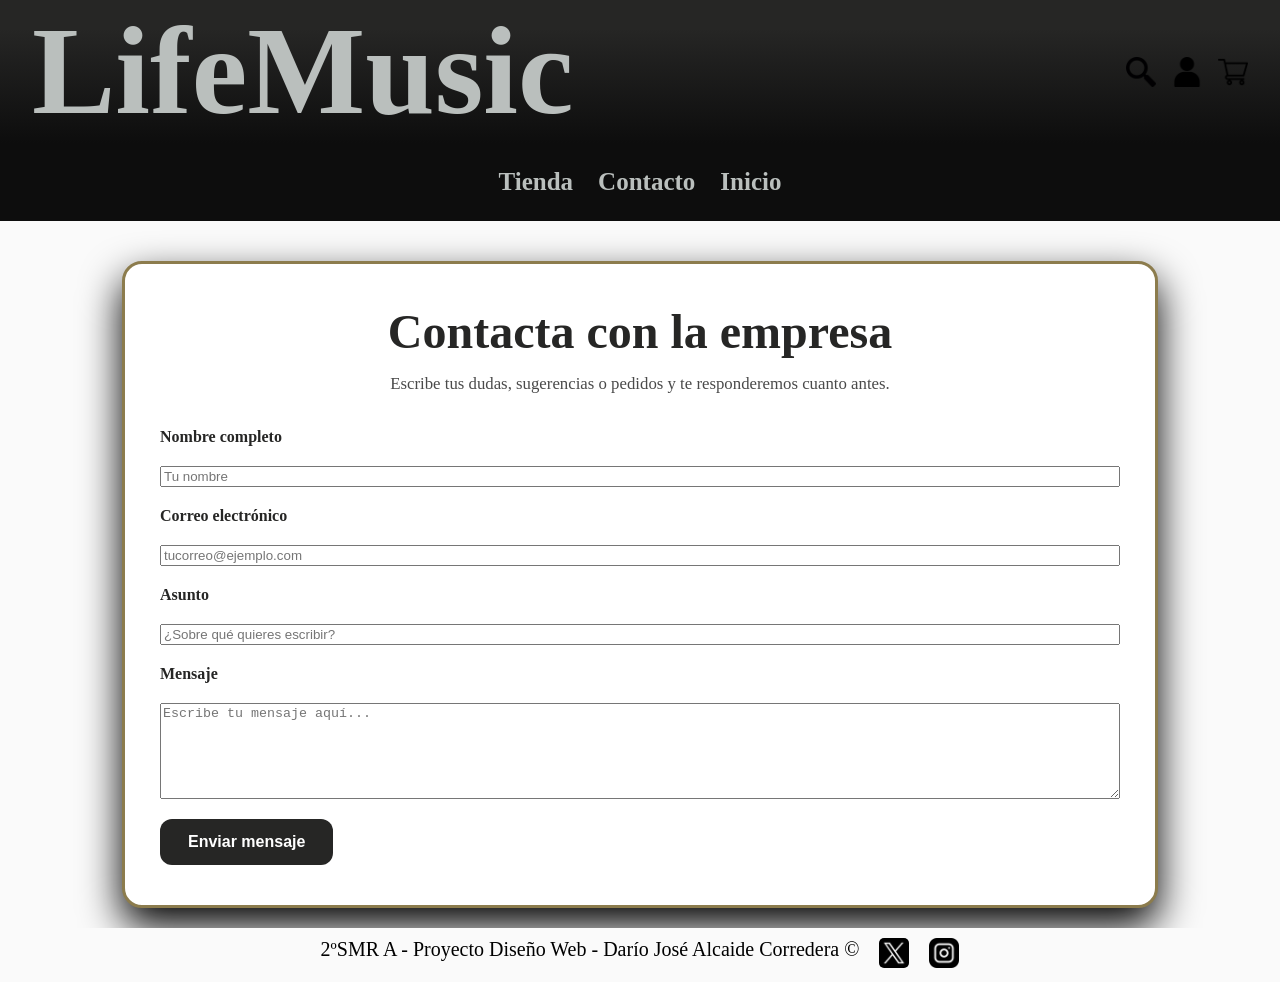
<file: pagina3/contacto.html>
<!DOCTYPE html>
<html lang="en">
<head>
    <meta charset="UTF-8">
    <meta name="viewport" content="width=device-width, initial-scale=1.0">
    <link rel="stylesheet" href="contacto.css">
    <link id="favicon" rel="icon" type="image/png" href="./img2/reproductor-de-vinilo.png">
    <title>LifeMusic</title>
</head>
<body>
    <header>
        <h1>LifeMusic</h1>
        <div class="logos">
            <img src="./img3/lupa.png" alt="">
            <img src="./img3/usuario.png" alt="">
            <img src="./img3/carrito.png" alt="">
        </div>
    </header>

<nav>
    <a href="/pagina2/pagina1.html"><p>Tienda</p></a>
    <a href="/pagina3/contacto.html"><p>Contacto</p></a>
    <a href="/index.html"><p>Inicio</p></a>
</nav>

<main>
    <section class="contacto">
        <div class="contactoheader">
            <h2>Contacta con la empresa</h2>
            <p>Escribe tus dudas, sugerencias o pedidos y te responderemos cuanto antes.</p>
        </div>
        <form class="contactoform" action="#" method="post">
            <label for="nombre">Nombre completo</label>
            <input type="text" id="nombre" name="nombre" placeholder="Tu nombre" required>

            <label for="email">Correo electrónico</label>
            <input type="email" id="email" name="email" placeholder="tucorreo@ejemplo.com" required>

            <label for="asunto">Asunto</label>
            <input type="text" id="asunto" name="asunto" placeholder="¿Sobre qué quieres escribir?">

            <label for="mensaje">Mensaje</label>
            <textarea id="mensaje" name="mensaje" rows="6" placeholder="Escribe tu mensaje aquí..." required></textarea>

            <button type="submit">Enviar mensaje</button>
        </form>
    </section>
</main>

    <footer>
        <p>2ºSMR A - Proyecto Diseño Web - Darío José Alcaide Corredera &copy;</p>
        <a href="https://twitter.com" target="_blank"><img src="./img3/twitter.png" alt="Twitter"></a>
        <a href="https://instagram.com" target="_blank"><img src="./img3/instagram.png" alt="Instagram"></a>
    </footer> 
</body>
</html>
</file>
<file: styles.css>
body{
    margin: 0;
    display: grid;
    grid-template-areas:
    "header"
    "nav"
    "main"
    "footer";
    grid-template-rows: auto auto 1fr auto;
    min-height: 100vh;
}
                                                                                            /* header */
header {
    grid-area: header;
    display: flex;
    align-items: center;
    background-color: blue;
    padding: 0 2rem;
    background: linear-gradient(to bottom, #262625 20%, #0d0d0d 100%);
}

header h1{
    margin: 0;
    display: flex;
    flex: 1;
    text-align: center;
    font-size: 125px;
    color: #BABFBD;

}

.logos{
    display: flex;
    gap: 1rem;
}

header img{
    width:30px ;
    height:30px ;
    
}
header img:hover{
    transform: scale(1.2);
}
                                                                                            /* nav */
nav{
    display: flex;
    justify-content: center;
    gap: 25px;
    text-align: center;
    background-color: #0d0d0d;
}

nav p:hover{
    color: skyblue;
    transform: scale(1.1);
}
nav a{
    text-decoration: none;
    font-weight: bold;
    font-size: 25px;
    color: inherit;
    color: #BABFBD;

}

.inicio{
    color: skyblue;
}
                                                                                            /* main */

main{
    display: grid;
    grid-template-rows: auto auto auto;
    grid-template-areas: 
    "info"
    "categorias1"
    "categorias2";
    background-color: #Fafafa;
    gap: 0;
}

.info{
    display: flex;
    flex-direction: row;
    align-items: center;
    background-color: #Fafafa;
    padding: 10px; 
    gap: 10px;
    margin-top: 10px;
}

.info .texto {
    display: flex;
    flex-direction: column;
    gap: 10px;
    margin-right: 300px;
    
}

.info p {
    font-size: 25px;
    margin: 0;
}

.imagen{
    border: 3px solid black; 
    border-radius: 5px;
    width: 500px;
    height: auto;
    margin-left: 300px;
}

.categorias1{
    margin: 0px;
    text-align: center;
    font-size: 25px;
}

.categorias2{
    margin: 0px;
    text-align: center;
}

.categorias2 img{
    width: 600px;
    height: 400px;
    border: 3px solid black; 
    border-radius: 5px;
    margin: 10px;
}

.categorias2 img:hover{
    transform: scale(1.1);
    border-color: #8c7c4d;
    transition: all 0.3s ease;
}
                                                                                            /* footer */
footer{
    background-color:#Fafafa;
    display: flex;
    justify-content: center;
}

footer p{
    font-size: 20px;
    margin: 10px;
}

footer img{
    width: 30px;
    height: 30px;
    margin: 10px;
    border-radius: 5px;
}
                                                                                            /* @media */

/* tablet */
@media (max-width: 1024px) {
    header h1 {
        font-size: 80px;
    }
    
    nav {
        gap: 15px;
    }
    
    nav a {
        font-size: 18px;
    }
}

/* movil */
@media (max-width: 768px) {
    header h1 {
        font-size: 50px;
        padding: 10px 0;
    }
    
    nav {
        gap: 10px;
        flex-wrap: wrap;
    }
    
    nav a {
        font-size: 16px;
    }
    
    .info {
        flex-direction: column;
        margin-top: 5px;
        padding: 10px 5px;
    }
    
    .info .texto {
        margin-right: 0;
    }
    
    .info p {
        font-size: 18px;
    }
    
    .imagen {
        width: 100%;
        height: auto;
        margin-left: 0;
    }
    
    .categorias2 img {
        width: 100%;
        height: auto;
    }
    
    .categorias1 {
        font-size: 20px;
    }
}
</file>
<file: pagina3/contacto.css>
body{
    margin: 0;
    display: grid;
    grid-template-areas:
    "header"
    "nav"
    "main"
    "footer";
    grid-template-rows: auto auto 1fr auto;
    min-height: 100vh;
}
                                                                                            /* header */
header {
    grid-area: header;
    display: flex;
    align-items: center;
    background-color: blue;
    padding: 0 2rem;
    background: linear-gradient(to bottom, #262625 20%, #0d0d0d 100%);
}

header h1{
    margin: 0;
    display: flex;
    flex: 1;
    text-align: center;
    font-size: 125px;
    color: #BABFBD;

}

.logos{
    display: flex;
    gap: 1rem;
}

header img{
    width:30px ;
    height:30px ;
    
}
header img:hover{
    transform: scale(1.2);
}
                                                                                            /* nav */
nav{
    display: flex;
    justify-content: center;
    gap: 25px;
    text-align: center;
    background-color: #0d0d0d;
}

nav p:hover{
    color: skyblue;
    transform: scale(1.1);
}
nav a{
    text-decoration: none;
    font-weight: bold;
    font-size: 25px;
    color: inherit;
    color: #BABFBD;

}

.inicio{
    color: skyblue;
}
                                                                                            /* main */

main{
    display: flex;
    justify-content: center;
    align-items: flex-start;
    background-color: #Fafafa;
    padding: 40px 20px 20px;
}

.contacto{
    width: min(960px, 100%);
    background-color: #ffffff;
    border: 3px solid #8c7c4d;
    border-radius: 20px;
    padding: 40px 35px;
    box-shadow: 0 18px 40px rgba(0, 0, 0, 1);
}

.contactoheader{
    text-align: center;
    margin-bottom: 30px;
}

.contactoheader h2{
    font-size: 3rem;
    margin: 0 0 12px;
    color: #262625;
}

.contactoheader p{
    margin: 0;
    font-size: 1.05rem;
    color: #4a4a4a;
    line-height: 1.6;
}

.contactoform{
    display: grid;
    gap: 20px;
}

.contactoform label{
    font-weight: bold;
    color: #262625;
}

.contactoform button{
    width: fit-content;
    padding: 14px 28px;
    border: none;
    border-radius: 12px;
    background-color: #262625;
    color: #ffffff;
    font-size: 1rem;
    font-weight: bold;
    cursor: pointer;
    transition: transform 0.2s ease, background-color 0.2s ease;
}

.contactoform button:hover{
    transform: scale(1.03);
    background-color: #3d3d3d;
}

                                                                                            /* footer */
footer{
    background-color:#Fafafa;
    display: flex;
    justify-content: center;
}

footer p{
    font-size: 20px;
    margin: 10px;
}

footer img{
    width: 30px;
    height: 30px;
    margin: 10px;
    border-radius: 5px;
}

                                                                                            /* @media */

/* tablet */
@media (max-width: 1024px) {
    header h1 {
        font-size: 80px;
    }
    
    nav a {
        font-size: 18px;
    }
}

/* movil */
@media (max-width: 768px) {
    header h1 {
        font-size: 50px;
        padding: 10px 0;
    }
    
    header {
        padding: 0 1rem;
    }
    
    nav {
        gap: 10px;
        flex-wrap: wrap;
        padding: 10px 0;
    }
    
    nav a {
        font-size: 14px;
    }
    
    main {
        padding: 20px 10px;
    }
    
    .contacto {
        padding: 20px 15px;
        border-radius: 12px;
    }
    
    .contactoheader h2 {
        font-size: 2rem;
    }
    
    .contactoheader p {
        font-size: 0.95rem;
    }
    
    .contactoform label {
        font-size: 0.95rem;
    }
    
    .contactoform button {
        width: 100%;
        font-size: 0.95rem;
    }
}
</file>
<file: pagina2/pagina1.css>
body{
    margin: 0;
    display: grid;
    grid-template-areas:
    "header"
    "nav"
    "main"
    "footer";
    grid-template-rows: auto auto 1fr auto;
    min-height: 100vh;
}
                                                                                            /* header */
header {
    grid-area: header;
    display: flex;
    align-items: center;
    background-color: blue;
    padding: 0 2rem;
    background: linear-gradient(to bottom, #262625 20%, #0d0d0d 100%);
}
header h1{
    margin: 0;
    display: flex;
    flex: 1;
    text-align: center;
    font-size: 125px;
    color: #BABFBD;

}
.logos{
    display: flex;
    gap: 1rem;
}
header img{
    width:30px ;
    height:30px ;
    
}
header img:hover{
    transform: scale(1.2);
}
                                                                                            /* nav */
nav{
    display: flex;
    justify-content: center;
    gap: 25px;
    text-align: center;
    background-color: #0d0d0d;
}

nav p:hover{
    color: skyblue;
    transform: scale(1.1);
}
nav a{
    text-decoration: none;
    font-weight: bold;
    font-size: 25px;
    color: inherit;
    color: #BABFBD;

}

.tienda{
    color: skyblue
}


                                                                                            /* main */
main{
    display: grid;
    grid-template-columns: repeat(3, 500px);
    gap: 110px;
    justify-content: center;
    background-color: white;
    padding: 20px;
}
main div{
    display: flex;
    flex-direction: column;
    align-items: center;
    gap: 10px;
    width: auto;
    height: auto;
    box-sizing: border-box;
    padding: 10px;
    margin-top: 10px;

}

main div a{
    text-align: center;
    text-decoration: none;
    color: black;
    width: 100%;

}

main img{
    width: 300px;
    height: 300px;
    align-items: center;
}

main div:hover{
    transform: scale(1.05);
    border: solid 3px ;
    border-radius: 5px;
    border-color: #8c7c4d;
    transition: all 0.3s ease;
}
.paginas{
    display: flex;
    justify-content: center;
    justify-items: center;
    flex-direction: row;
    gap: 10px;
    margin: 20px;
    
}

.paginas button{
    padding:10px 30px ;
    border-radius: 5px;
    background-color: white;
    border: solid   ;
    border-color: #8c7c4d;
    color: black;
    font-weight: bold;
    font-size: 20px;
}

.paginas button:hover{
    transform: scale(1.05);
}

.artista {
  cursor: pointer;
  transition: 0.3s;
}

.artista:hover {
  color: #1DB954;
}

                                                                                            /* fotos vinilos */
.paraiso .img2{
    position: absolute;
    opacity: 0;
}
.paraiso:hover .img1{
    opacity: 0;
}
.paraiso:hover .img2{
    opacity: 1;
}


.ferxxovolX .img2{
    position: absolute;
    opacity: 0;
}
.ferxxovolX:hover .img1{
    opacity: 0;
}
.ferxxovolX:hover .img2{
    opacity: 1;
}

.timelezz .img2{
    position: absolute;
    opacity: 0;
}
.timelezz:hover .img1{
    opacity: 0;
}
.timelezz:hover .img2{
    opacity: 1;
}

.sayonara .img2{
    position: absolute;
    opacity: 0;
}
.sayonara:hover .img1{
    opacity: 0;
}
.sayonara:hover .img2{
    opacity: 1;
}

.felizcumpleañosferxxo .img2{
    position: absolute;
    opacity: 0;
}
.felizcumpleañosferxxo:hover .img1{
    opacity: 0;
}
.felizcumpleañosferxxo:hover .img2{
    opacity: 1;
}

.uvst .img2{
    position: absolute;
    opacity: 0;
}
.uvst:hover .img1{
    opacity: 0;
}
.uvst:hover .img2{
    opacity: 1;
}

.los9deferxxo .img2{
    position: absolute;
    opacity: 0;
}
.los9deferxxo:hover .img1{
    opacity: 0;
}
.los9deferxxo:hover .img2{
    opacity: 1;
}

.estrella .img2{
    position: absolute;
    opacity: 0;
}
.estrella:hover .img1{
    opacity: 0;
}
.estrella:hover .img2{
    opacity: 1;
}

.famouz .img2{
    position: absolute;
    opacity: 0;
}
.famouz:hover .img1{
    opacity: 0;
}
.famouz:hover .img2{
    opacity: 1;
}

.felicilandia .img2{
    position: absolute;
    opacity: 0;
}
.felicilandia:hover .img1{
    opacity: 0;
}
.felicilandia:hover .img2{
    opacity: 1;
}

.intershibuya .img2{
    position: absolute;
    opacity: 0;
}
.intershibuya:hover .img1{
    opacity: 0;
}
.intershibuya:hover .img2{
    opacity: 1;
}

.vidarockstar .img2{
    position: absolute;
    opacity: 0;
}
.vidarockstar:hover .img1{
    opacity: 0;
}
.vidarockstar:hover .img2{
    opacity: 1;
}

.nslqvapm .img2{
    position: absolute;
    opacity: 0;
}
.nslqvapm:hover .img1{
    opacity: 0;
}
.nslqvapm:hover .img2{
    opacity: 1;
}

.lmds .img2{
    position: absolute;
    opacity: 0;
}
.lmds:hover .img1{
    opacity: 0;
}
.lmds:hover .img2{
    opacity: 1;
}

.data .img2{
    position: absolute;
    opacity: 0;
}
.data:hover .img1{
    opacity: 0;
}
.data:hover .img2{
    opacity: 1;
}

.sayonara2 .img2{
    position: absolute;
    opacity: 0;
}
.sayonara2:hover .img1{
    opacity: 0;
}
.sayonara2:hover .img2{
    opacity: 1;
}


                                                                                            /* footer */
footer{
    background-color:#Fafafa;
    display: flex;
    justify-content: center;
}

footer p{
    font-size: 20px;
    margin: 10px;
}

footer img{
    width: 30px;
    height: 30px;
    margin: 10px;
    border-radius: 5px;
}
                                                                                            /* @media */

/*tablet*/
@media (max-width: 1024px) {
    main {
        grid-template-columns: repeat(2, 400px);
        gap: 50px;
    }
    
    main img {
        width: 250px;
        height: 250px;
    }
    
    nav a {
        font-size: 18px;
    }
}

/*movil*/
@media (max-width: 768px) {
    header h1 {
        font-size: 50px;
    }
    
    nav {
        gap: 10px;
        flex-wrap: wrap;
        padding: 10px 0;
    }
    
    nav a {
        font-size: 14px;
    }
    
    main {
        grid-template-columns: 1fr;
        gap: 20px;
        padding: 10px;
    }
    
    main div {
        padding: 5px;
    }
    
    main img {
        width: 200px;
        height: 200px;
    }
    
    .paginas {
        flex-direction: column;
        gap: 5px;
        margin: 10px 0;
    }
    
    .paginas button {
        width: 100%;
        padding: 8px 15px;
        font-size: 16px;
    }
}
</file>
<file: pagina2/pagina2.css>
body{
    margin: 0;
    display: grid;
    grid-template-areas:
    "header"
    "nav"
    "main"
    "footer";
    grid-template-rows: auto auto 1fr auto;
    min-height: 100vh;
}
                                                                                            /* header */
header {
    grid-area: header;
    display: flex;
    align-items: center;
    background-color: blue;
    padding: 0 2rem;
    background: linear-gradient(to bottom, #262625 20%, #0d0d0d 100%);
}
header h1{
    margin: 0;
    display: flex;
    flex: 1;
    text-align: center;
    font-size: 125px;
    color: #BABFBD;

}
.logos{
    display: flex;
    gap: 1rem;
}
header img{
    width:30px ;
    height:30px ;
    
}
header img:hover{
    transform: scale(1.2);
}


                                                                                            /* nav */
nav{
    display: flex;
    justify-content: center;
    gap: 25px;
    text-align: center;
    background-color: #0d0d0d;
}

nav p:hover{
    color: skyblue;
    transform: scale(1.1);
}
nav a{
    text-decoration: none;
    font-weight: bold;
    font-size: 25px;
    color: inherit;
    color: #BABFBD;

}

.tienda{
    color: skyblue
}
                                                                                            /* main */
main{
    display: grid;
    grid-template-columns: repeat(3, 500px);
    gap: 110px;
    justify-content: center;
    background-color: white;
    padding: 20px;
}
main div{
    display: flex;
    flex-direction: column;
    align-items: center;
    gap: 10px;
    width: auto;
    height: auto;
    box-sizing: border-box;
    padding: 10px;
    margin-top: 10px;

}

main div a{
    text-align: center;
    text-decoration: none;
    color: black;
    width: 100%;

}

main img{
    width: 300px;
    height: 300px;
    align-items: center;
}

main div:hover{
    transform: scale(1.05);
    border: solid 3px ;
    border-radius: 5px;
    border-color: #8c7c4d;
    transition: all 0.3s ease;
}
.paginas{
    display: flex;
    justify-content: center;
    justify-items: center;
    flex-direction: row;
    gap: 10px;
    margin: 20px;
    
}

.paginas button{
    padding:10px 30px ;
    border-radius: 5px;
    background-color: white;
    border: solid   ;
    border-color: #8c7c4d;
    color: black;
    font-weight: bold;
    font-size: 20px;
}

.paginas button:hover{
    transform: scale(1.05);
}

.artista {
  cursor: pointer;
  transition: 0.3s;
}

.artista:hover {
  color: #1DB954;
}
                                                                                            /* vinilos */
.ifyourereadingthis .img2{
    position: absolute;
    opacity: 0;
}
.ifyourereadingthis:hover .img1{
    opacity: 0;
}
.ifyourereadingthis:hover .img2{
    opacity: 1;
}

.scorpion .img2{
    position: absolute;
    opacity: 0;
}
.scorpion:hover .img1{
    opacity: 0;
}
.scorpion:hover .img2{
    opacity: 1;
}


.honestlynevermind .img2{
    position: absolute;
    opacity: 0;
}
.honestlynevermind:hover .img1{
    opacity: 0;
}
.honestlynevermind:hover .img2{
    opacity: 1;
}
                                                                                            /* footer */
footer{
    background-color:#Fafafa;
    display: flex;
    justify-content: center;
}

footer p{
    font-size: 20px;
    margin: 10px;
}

footer img{
    width: 30px;
    height: 30px;
    margin: 10px;
    border-radius: 5px;
}

                                                                                            /* @media */

/*tablet*/
@media (max-width: 1024px) {
    main {
        grid-template-columns: repeat(2, 400px);
        gap: 50px;
    }
    
    main img {
        width: 250px;
        height: 250px;
    }
    
    nav a {
        font-size: 18px;
    }
}

/*movil*/
@media (max-width: 768px) {
    header h1 {
        font-size: 50px;
    }
    
    nav {
        gap: 10px;
        flex-wrap: wrap;
        padding: 10px 0;
    }
    
    nav a {
        font-size: 14px;
    }
    
    main {
        grid-template-columns: 1fr;
        gap: 20px;
        padding: 10px;
    }
    
    main div {
        padding: 5px;
    }
    
    main img {
        width: 200px;
        height: 200px;
    }
    
    .paginas {
        flex-direction: column;
        gap: 5px;
        margin: 10px 0;
    }
    
    .paginas button {
        width: 100%;
        padding: 8px 15px;
        font-size: 16px;
    }
}
</file>
<file: principal.css>
body{
    margin: 0;
    display: grid;
    grid-template-areas:
    "header"
    "nav"
    "main"
    "footer";
    grid-template-rows: auto auto 1fr auto;
    min-height: 100vh;
}
                                                                                            /* header */
header {
    grid-area: header;
    display: flex;
    align-items: center;
    background-color: blue;
    padding: 0 2rem;
    background: linear-gradient(to bottom, #262625 20%, #0d0d0d 100%);
}

header h1{
    margin: 0;
    display: flex;
    flex: 1;
    text-align: center;
    font-size: 125px;
    color: #BABFBD;

}

.logos{
    display: flex;
    gap: 1rem;
}

header img{
    width:30px ;
    height:30px ;
    
}
header img:hover{
    transform: scale(1.2);
}
                                                                                            /* nav */
nav{
    display: flex;
    justify-content: center;
    gap: 25px;
    text-align: center;
    background-color: #0d0d0d;
}

nav p:hover{
    color: skyblue;
    transform: scale(1.1);
}
nav a{
    text-decoration: none;
    font-weight: bold;
    font-size: 25px;
    color: inherit;
    color: #BABFBD;

}

.inicio{
    color: skyblue;
}
                                                                                            /* main */

main{
    display: grid;
    grid-template-rows: auto auto auto;
    grid-template-areas: 
    "info"
    "categorias1"
    "categorias2";
    background-color: #Fafafa;
    gap: 0;
}

.info{
    display: flex;
    flex-direction: row;
    align-items: center;
    background-color: #Fafafa;
    padding: 10px; 
    gap: 10px;
    margin-top: 10px;
}

.info .texto {
    display: flex;
    flex-direction: column;
    gap: 10px;
    margin-right: 300px;
    
}

.info p {
    font-size: 25px;
    margin: 0;
}

.imagen{
    border: 3px solid black; 
    border-radius: 5px;
    width: 500px;
    height: auto;
    margin-left: 300px;
}

.categorias1{
    margin: 0px;
    text-align: center;
    font-size: 25px;
}

.categorias2{
    margin: 0px;
    text-align: center;
}

.categorias2 img{
    width: 600px;
    height: 400px;
    border: 3px solid black; 
    border-radius: 5px;
    margin: 10px;
}

.categorias2 img:hover{
    transform: scale(1.1);
    border-color: #8c7c4d;
    transition: all 0.3s ease;
}
                                                                                            /* footer */
footer{
    background-color:#Fafafa;
    display: flex;
    justify-content: center;
}

footer p{
    font-size: 20px;
    margin: 10px;
}

footer img{
    width: 30px;
    height: 30px;
    margin: 10px;
    border-radius: 5px;
}
                                                                                            /* @media */

/* tablet */
@media (max-width: 1024px) {
    header h1 {
        font-size: 80px;
    }
    
    nav {
        gap: 15px;
    }
    
    nav a {
        font-size: 18px;
    }
}

/* movil */
@media (max-width: 768px) {
    header h1 {
        font-size: 50px;
        padding: 10px 0;
    }
    
    nav {
        gap: 10px;
        flex-wrap: wrap;
    }
    
    nav a {
        font-size: 16px;
    }
    
    .info {
        flex-direction: column;
        margin-top: 5px;
        padding: 10px 5px;
    }
    
    .info .texto {
        margin-right: 0;
    }
    
    .info p {
        font-size: 18px;
    }
    
    .imagen {
        width: 100%;
        height: auto;
        margin-left: 0;
    }
    
    .categorias2 img {
        width: 100%;
        height: auto;
    }
    
    .categorias1 {
        font-size: 20px;
    }
}
</file>
<file: pagina1/principal.css>
body{
    margin: 0;
    display: grid;
    grid-template-areas:
    "header"
    "nav"
    "main"
    "footer";
    grid-template-rows: auto auto 1fr auto;
    min-height: 100vh;
}
                                                                                            /* header */
header {
    grid-area: header;
    display: flex;
    align-items: center;
    background-color: blue;
    padding: 0 2rem;
    background: linear-gradient(to bottom, #262625 20%, #0d0d0d 100%);
}

header h1{
    margin: 0;
    display: flex;
    flex: 1;
    text-align: center;
    font-size: 125px;
    color: #BABFBD;

}

.logos{
    display: flex;
    gap: 1rem;
}

header img{
    width:30px ;
    height:30px ;
    
}
header img:hover{
    transform: scale(1.2);
}
                                                                                            /* nav */
nav{
    display: flex;
    justify-content: center;
    gap: 25px;
    text-align: center;
    background-color: #0d0d0d;
}

nav p:hover{
    color: skyblue;
    transform: scale(1.1);
}
nav a{
    text-decoration: none;
    font-weight: bold;
    font-size: 25px;
    color: inherit;
    color: #BABFBD;

}

.inicio{
    color: skyblue;
}
                                                                                            /* main */

main{
    display: grid;
    grid-template-rows: auto auto auto;
    grid-template-areas: 
    "info"
    "categorias1"
    "categorias2";
    background-color: #Fafafa;
    gap: 0;
}

.info{
    display: flex;
    flex-direction: row;
    align-items: center;
    background-color: #Fafafa;
    padding: 10px; 
    gap: 10px;
    margin-top: 10px;
}

.info .texto {
    display: flex;
    flex-direction: column;
    gap: 10px;
    margin-right: 300px;
    
}

.info p {
    font-size: 25px;
    margin: 0;
}

.imagen{
    border: 3px solid black; 
    border-radius: 5px;
    width: 500px;
    height: auto;
    margin-left: 300px;
}

.categorias1{
    margin: 0px;
    text-align: center;
    font-size: 25px;
}

.categorias2{
    margin: 0px;
    text-align: center;
}

.categorias2 img{
    width: 600px;
    height: 400px;
    border: 3px solid black; 
    border-radius: 5px;
    margin: 10px;
}

.categorias2 img:hover{
    transform: scale(1.1);
    border-color: #8c7c4d;
    transition: all 0.3s ease;
}
                                                                                            /* footer */
footer{
    background-color:#Fafafa;
    display: flex;
    justify-content: center;
}

footer p{
    font-size: 20px;
    margin: 10px;
}

footer img{
    width: 30px;
    height: 30px;
    margin: 10px;
    border-radius: 5px;
}
                                                                                            /* @media */

/* tablet */
@media (max-width: 1024px) {
    header h1 {
        font-size: 80px;
    }
    
    nav {
        gap: 15px;
    }
    
    nav a {
        font-size: 18px;
    }
}

/* movil */
@media (max-width: 768px) {
    header h1 {
        font-size: 50px;
        padding: 10px 0;
    }
    
    nav {
        gap: 10px;
        flex-wrap: wrap;
    }
    
    nav a {
        font-size: 16px;
    }
    
    .info {
        flex-direction: column;
        margin-top: 5px;
        padding: 10px 5px;
    }
    
    .info .texto {
        margin-right: 0;
    }
    
    .info p {
        font-size: 18px;
    }
    
    .imagen {
        width: 100%;
        height: auto;
        margin-left: 0;
    }
    
    .categorias2 img {
        width: 100%;
        height: auto;
    }
    
    .categorias1 {
        font-size: 20px;
    }
}
</file>
